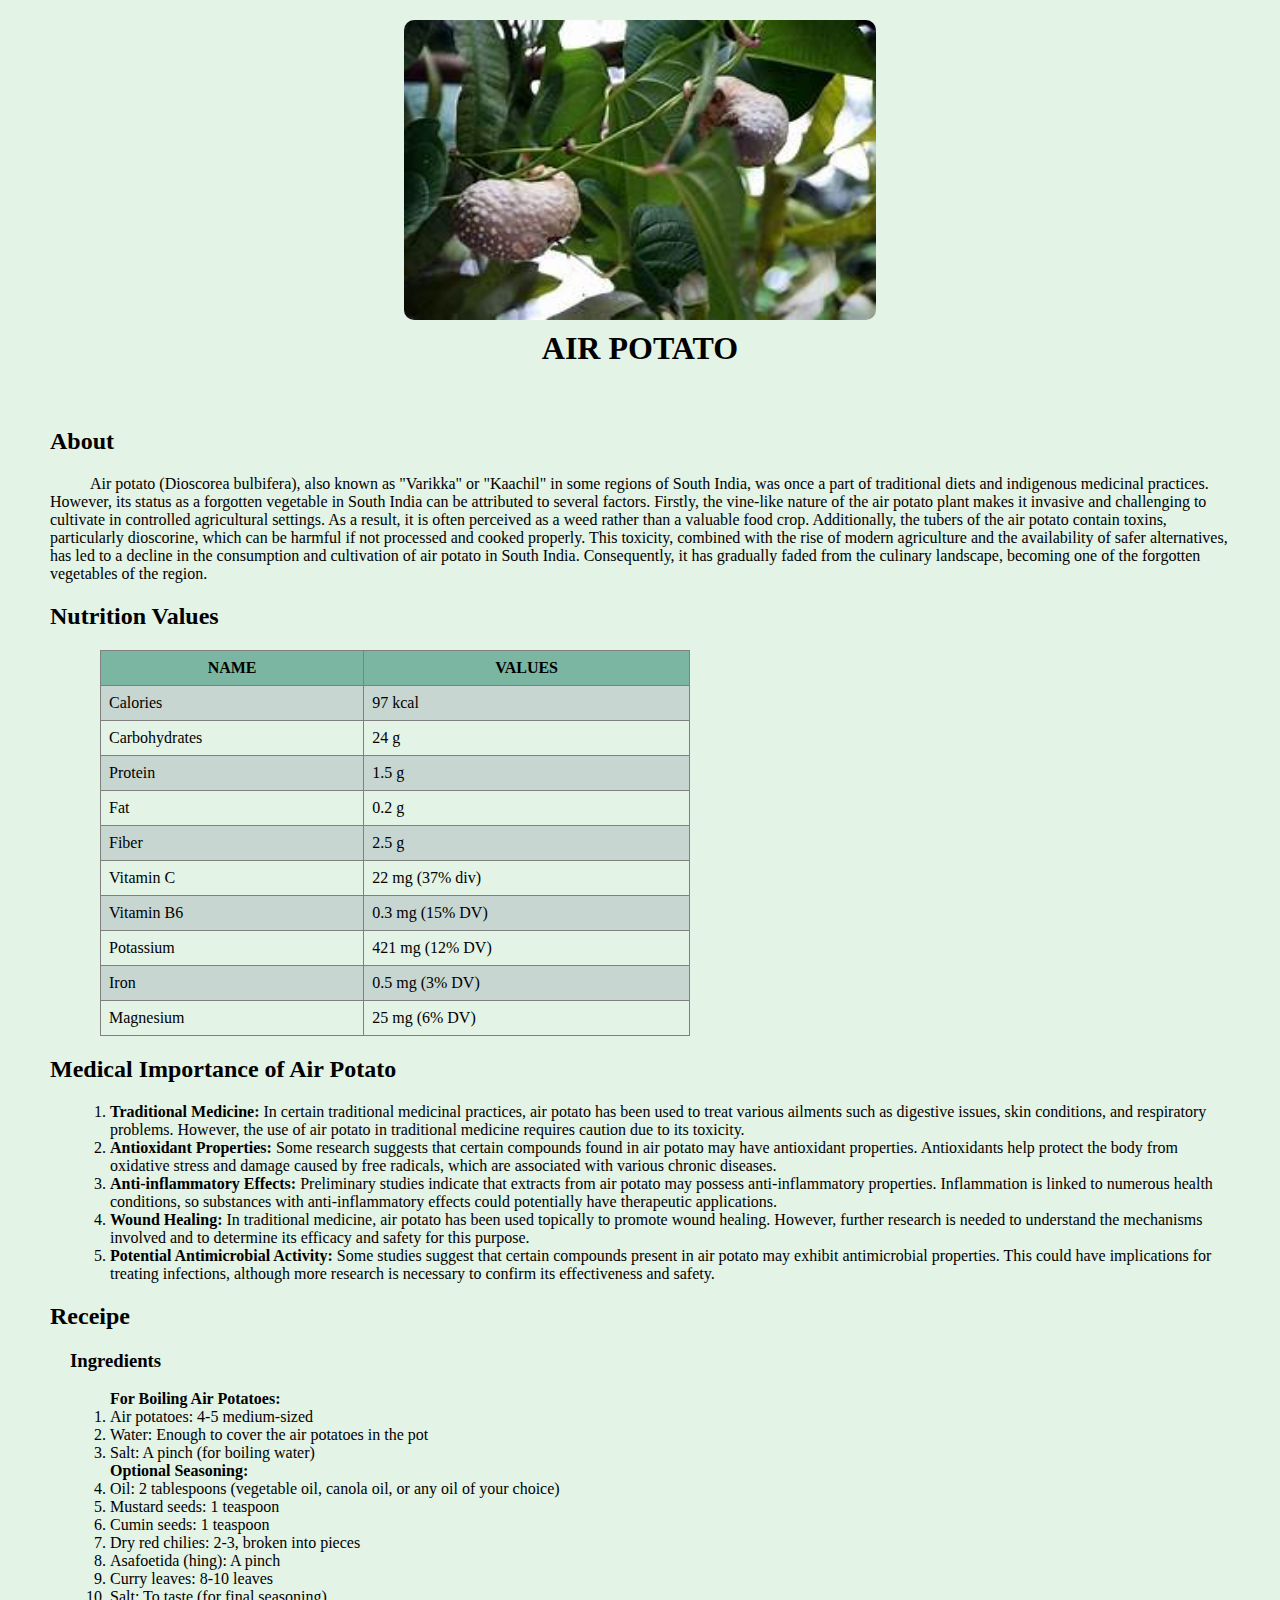
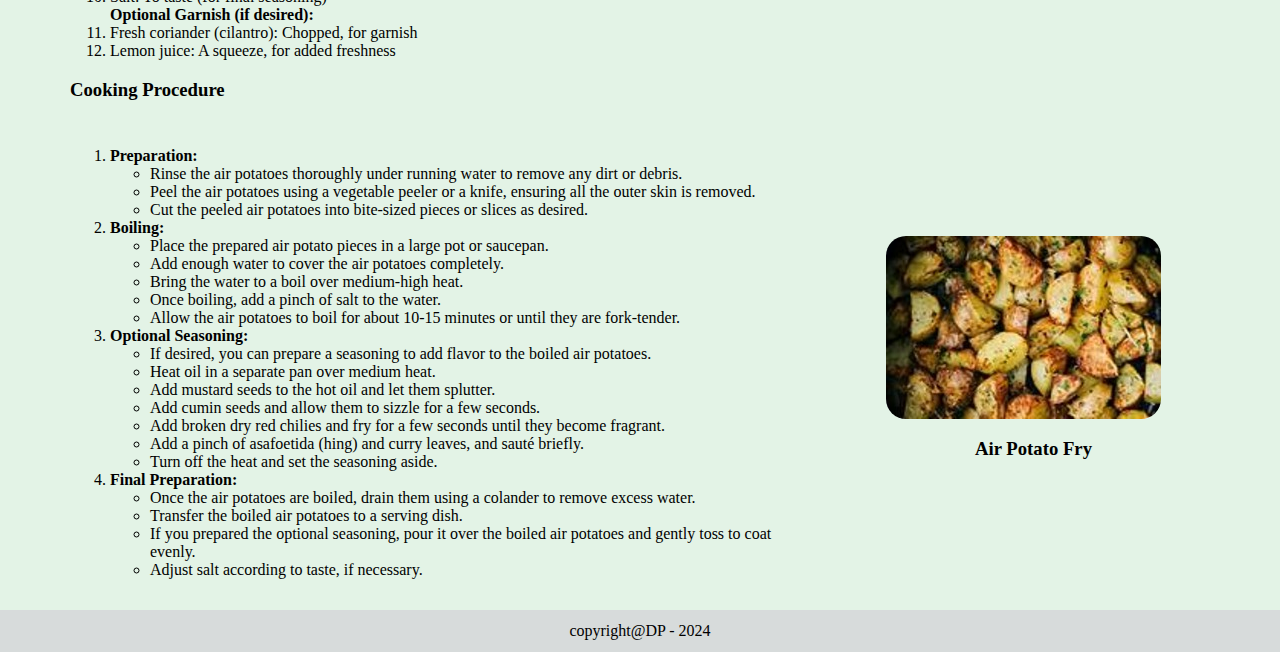
<file: Air potato/airpotato.html>
<head>
    <title>back</title>
    <link rel="stylesheet" href="back.css">
</head>
<body>
    <div>
        <div id="p1">
            <img id="veg_img" src="airpotato.jpg" alt="vegetable_img">
            <h1>AIR POTATO</h1>
        </div>
        <div id="p2">
            <h2>About</h2>
            <p>    Air potato (Dioscorea bulbifera), also known as "Varikka" or "Kaachil" in some regions of South India, was once a part of traditional diets and indigenous medicinal practices. However, its status as a forgotten vegetable in South India can be attributed to several factors. Firstly, the vine-like nature of the air potato plant makes it invasive and challenging to cultivate in controlled agricultural settings. As a result, it is often perceived as a weed rather than a valuable food crop. Additionally, the tubers of the air potato contain toxins, particularly dioscorine, which can be harmful if not processed and cooked properly. This toxicity, combined with the rise of modern agriculture and the availability of safer alternatives, has led to a decline in the consumption and cultivation of air potato in South India. Consequently, it has gradually faded from the culinary landscape, becoming one of the forgotten vegetables of the region.</p>
        </div>
        <!-- <div id="p3">
            <h2>Reasons to Forgotten</h2>
            <ol>
                <li> </li>
                <li> </li>
            </ol>
        </div> -->
        <div id="p4">
            <h2>Nutrition Values</h2>
            <table >
                <tr><th>NAME</th>
                    <th>VALUES</th>
                </tr>
                <tr>
                    <td>Calories</td>
                    <td>97 kcal</td>
                </tr>
                <tr>
                    <td>Carbohydrates</td>
                    <td>24 g</td>
                </tr>
                <tr>
                    <td>Protein</td>
                    <td>1.5 g</td>
                </tr>
                <tr>
                    <td>Fat</td>
                    <td>0.2 g</td>
                </tr>
                <tr>
                    <td>Fiber</td>
                    <td>2.5 g</td>
                </tr>
                <tr>
                    <td>Vitamin C</td>
                    <td>22 mg (37% div)</td>
                </tr>
                <tr>
                    <td>Vitamin B6</td>
                    <td>0.3 mg (15% DV)</td>
                </tr>
                <tr>
                    <td>Potassium</td>
                    <td>421 mg (12% DV)</td>
                </tr>
                <tr>
                    <td>Iron</td>
                    <td>0.5 mg (3% DV)</td>
                </tr>
                <tr>
                    <td>Magnesium</td>
                    <td>25 mg (6% DV)</td>
                </tr>

            </table>
        </div>
        <div id="p3">
            <h2>Medical Importance of Air Potato</h2>
            <ol>
                <li><b>Traditional Medicine:</b> In certain traditional medicinal practices, air potato has been used to treat various ailments such as digestive issues, skin conditions, and respiratory problems. However, the use of air potato in traditional medicine requires caution due to its toxicity.</li>
                <li><b>Antioxidant Properties: </b>Some research suggests that certain compounds found in air potato may have antioxidant properties. Antioxidants help protect the body from oxidative stress and damage caused by free radicals, which are associated with various chronic diseases.</li>
                <li><b>Anti-inflammatory Effects: </b>Preliminary studies indicate that extracts from air potato may possess anti-inflammatory properties. Inflammation is linked to numerous health conditions, so substances with anti-inflammatory effects could potentially have therapeutic applications.</li>
                <li><b>Wound Healing:</b> In traditional medicine, air potato has been used topically to promote wound healing. However, further research is needed to understand the mechanisms involved and to determine its efficacy and safety for this purpose.</li>
                <li><b>Potential Antimicrobial Activity:</b> Some studies suggest that certain compounds present in air potato may exhibit antimicrobial properties. This could have implications for treating infections, although more research is necessary to confirm its effectiveness and safety.</li>

            </ol>
        </div>
        <div id="p5">
            <h2>Receipe</h2>
            <h3>Ingredients</h3>
            <ol>
                <b>For Boiling Air Potatoes:</b>
                <li>Air potatoes: 4-5 medium-sized</li>
                <li>Water: Enough to cover the air potatoes in the pot</li>
                <li>Salt: A pinch (for boiling water)</li>
                <b>Optional Seasoning:</b>
                <li>Oil: 2 tablespoons (vegetable oil, canola oil, or any oil of your choice)</li>
                <li>Mustard seeds: 1 teaspoon</li>
                <li>Cumin seeds: 1 teaspoon</li>
                <li>Dry red chilies: 2-3, broken into pieces</li>
                <li>Asafoetida (hing): A pinch</li>
                <li>Curry leaves: 8-10 leaves</li>
                <li>Salt: To taste (for final seasoning)</li>
                <b>Optional Garnish (if desired):</b>
                <li>Fresh coriander (cilantro): Chopped, for garnish</li>
                <li>Lemon juice: A squeeze, for added freshness</li>
            </ol>
            <div id="cook">
                <h3>Cooking Procedure</h3>
                <div id="co">
                    <div id="instr">
                    
                        <ol>
                            <li><strong>Preparation:</strong>
                                <ul>
                                    <li>Rinse the air potatoes thoroughly under running water to remove any dirt or debris.</li>
                                    <li>Peel the air potatoes using a vegetable peeler or a knife, ensuring all the outer skin is removed.</li>
                                    <li>Cut the peeled air potatoes into bite-sized pieces or slices as desired.</li>
                                </ul>
                            </li>
                            <li><strong>Boiling:</strong>
                                <ul>
                                    <li>Place the prepared air potato pieces in a large pot or saucepan.</li>
                                    <li>Add enough water to cover the air potatoes completely.</li>
                                    <li>Bring the water to a boil over medium-high heat.</li>
                                    <li>Once boiling, add a pinch of salt to the water.</li>
                                    <li>Allow the air potatoes to boil for about 10-15 minutes or until they are fork-tender.</li>
                                </ul>
                            </li>
                            <li><strong>Optional Seasoning:</strong>
                                <ul>
                                    <li>If desired, you can prepare a seasoning to add flavor to the boiled air potatoes.</li>
                                    <li>Heat oil in a separate pan over medium heat.</li>
                                    <li>Add mustard seeds to the hot oil and let them splutter.</li>
                                    <li>Add cumin seeds and allow them to sizzle for a few seconds.</li>
                                    <li>Add broken dry red chilies and fry for a few seconds until they become fragrant.</li>
                                    <li>Add a pinch of asafoetida (hing) and curry leaves, and sauté briefly.</li>
                                    <li>Turn off the heat and set the seasoning aside.</li>
                                </ul>
                            </li>
                            <li><strong>Final Preparation:</strong>
                                <ul>
                                    <li>Once the air potatoes are boiled, drain them using a colander to remove excess water.</li>
                                    <li>Transfer the boiled air potatoes to a serving dish.</li>
                                    <li>If you prepared the optional seasoning, pour it over the boiled air potatoes and gently toss to coat evenly.</li>
                                    <li>Adjust salt according to taste, if necessary.</li>
                                </ul>
                            </li>
                        </ol>
                    </div>
                    <div id="r_img">
                        <img src="air_potato_curry.jpg" alt="receipe_photo">
                        <h3>Air Potato Fry</h3>
                    </div>
                </div>
            </div>
        </div>

    </div>
    <div id="footer">
        copyright@DP - 2024
    </div>
</body>
</file>
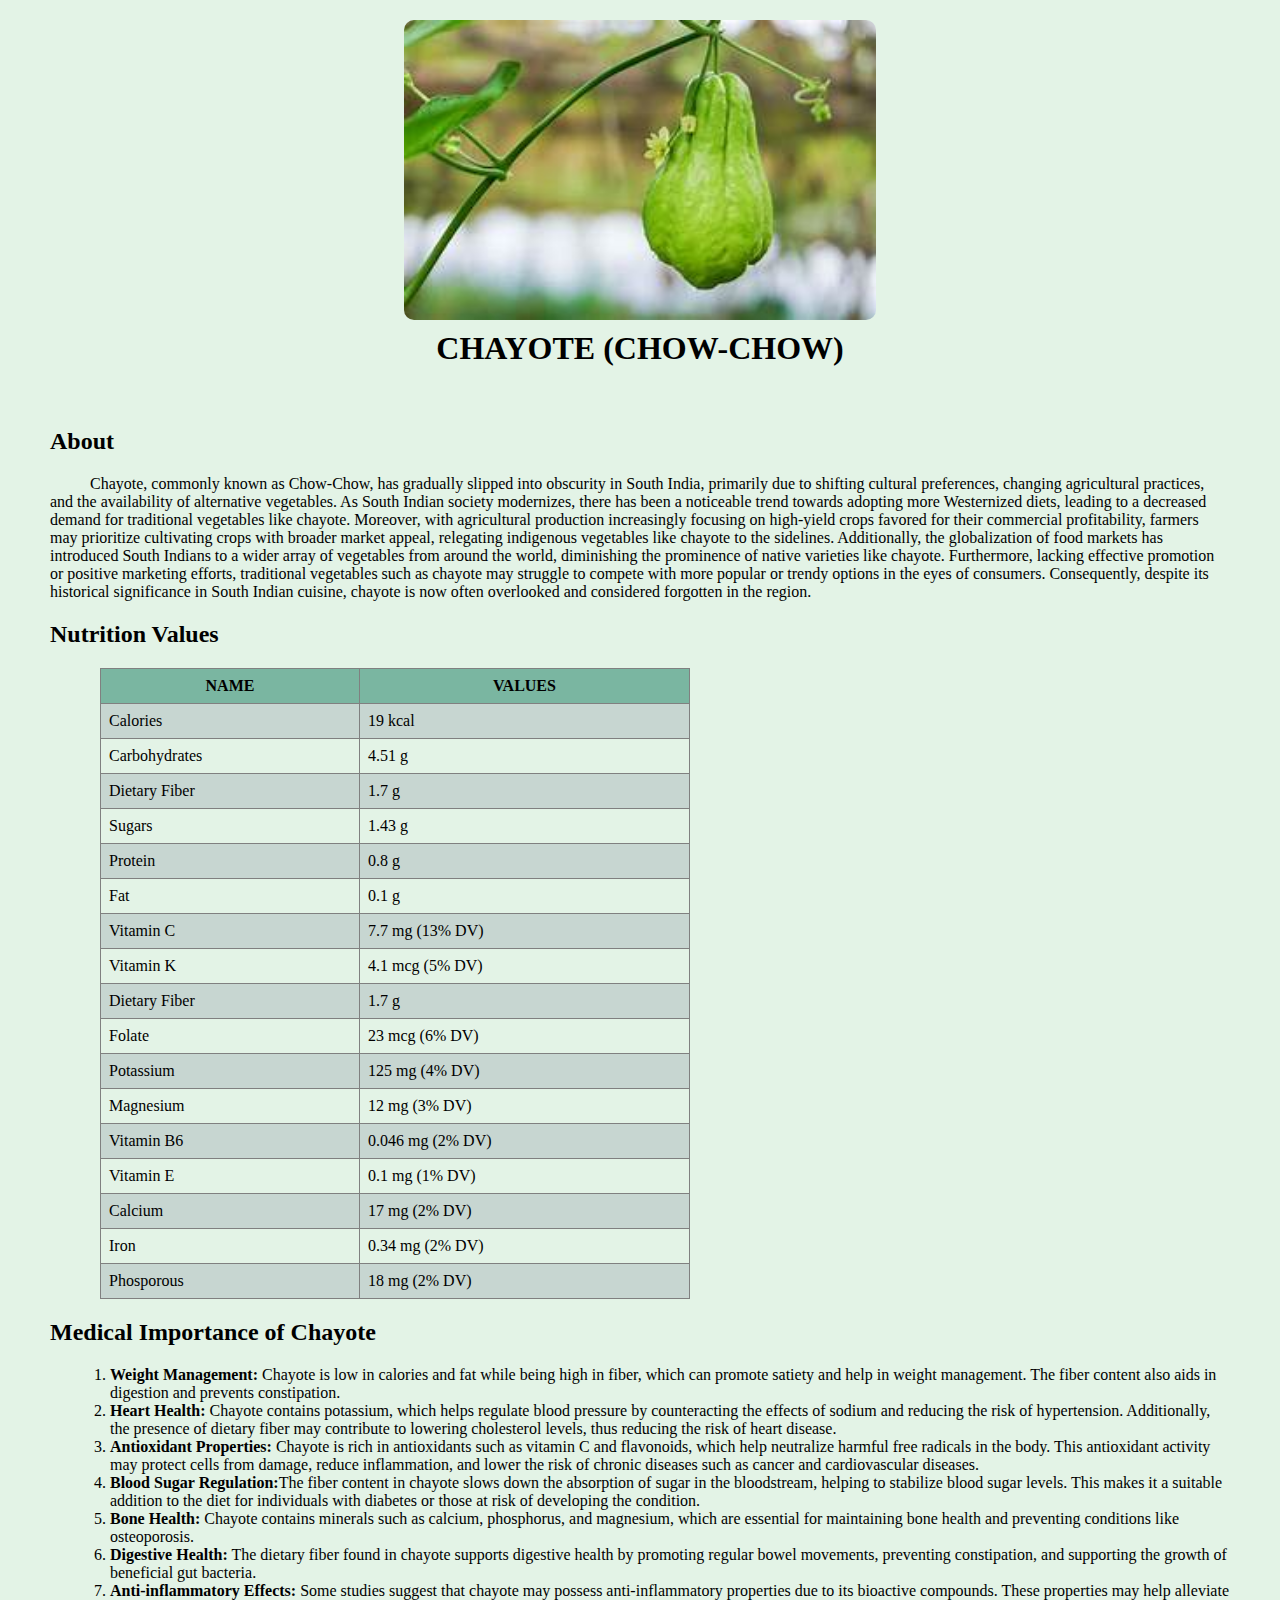
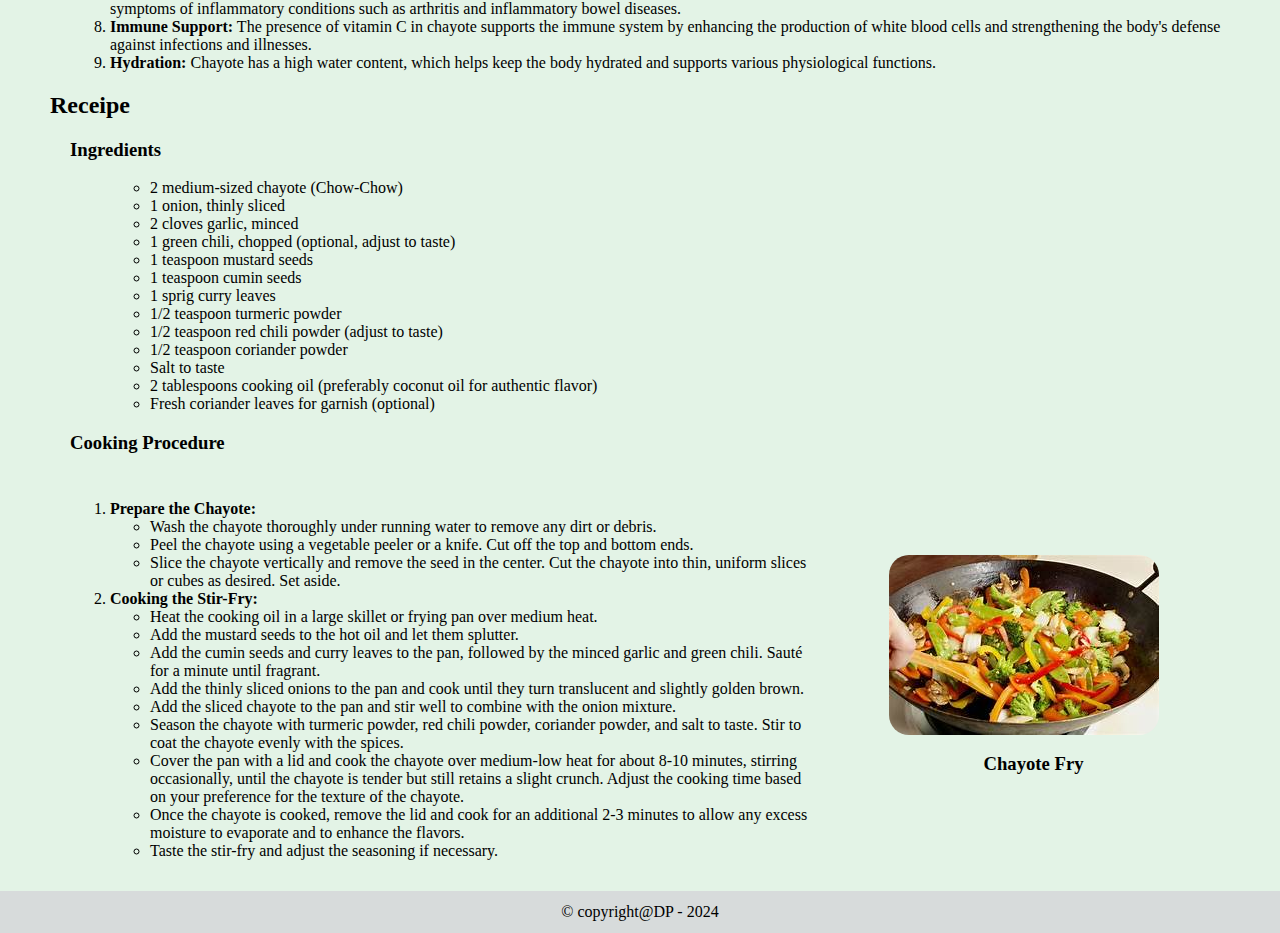
<file: Chayote/chayote.html>
<head>
    <title>back</title>
    <link rel="stylesheet" href="back.css">
</head>
<body>
    <div>
        <div id="p1">
            <img id="veg_img" src="chayota.jpg" alt="CHAYOTE (CHOW-CHOW)">
            <h1>CHAYOTE (CHOW-CHOW)</h1>
        </div>
        <div id="p2">
            <h2>About</h2>
            <p>Chayote, commonly known as Chow-Chow, has gradually slipped into obscurity in South India, primarily due to shifting cultural preferences, changing agricultural practices, and the availability of alternative vegetables. As South Indian society modernizes, there has been a noticeable trend towards adopting more Westernized diets, leading to a decreased demand for traditional vegetables like chayote. Moreover, with agricultural production increasingly focusing on high-yield crops favored for their commercial profitability, farmers may prioritize cultivating crops with broader market appeal, relegating indigenous vegetables like chayote to the sidelines. Additionally, the globalization of food markets has introduced South Indians to a wider array of vegetables from around the world, diminishing the prominence of native varieties like chayote. Furthermore, lacking effective promotion or positive marketing efforts, traditional vegetables such as chayote may struggle to compete with more popular or trendy options in the eyes of consumers. Consequently, despite its historical significance in South Indian cuisine, chayote is now often overlooked and considered forgotten in the region.</p>
        </div>
        
        <div id="p4">
            <h2>Nutrition Values</h2>
            <table >
                <tr>
                    <th>NAME</th>
                    <th>VALUES</th>
                </tr>
                <tr>
                    <td>Calories</td>
                    <td>19 kcal</td>
                </tr>
                <tr>
                    <td>Carbohydrates</td>
                    <td>4.51 g</td>
                </tr>
                <tr>
                    <td>Dietary Fiber</td>
                    <td>1.7 g</td>
                </tr>
                <tr>
                    <td>Sugars</td>
                    <td>1.43 g</td>
                </tr>
                <tr>
                    <td>Protein</td>
                    <td>0.8 g</td>
                </tr>
                <tr>
                    <td>Fat</td>
                    <td>0.1 g</td>
                </tr>
                <tr>
                    <td>Vitamin C</td>
                    <td>7.7 mg (13% DV)</td>
                </tr>
                <tr>
                    <td>Vitamin K </td>
                    <td>4.1 mcg (5% DV)</td>
                </tr>
                <tr>
                    <td>Dietary Fiber</td>
                    <td>1.7 g</td>
                </tr>
                <tr>
                    <td>Folate </td>
                    <td>23 mcg (6% DV)</td>
                </tr>
                <tr>
                    <td>Potassium </td>
                    <td>125 mg (4% DV)</td>
                </tr>
                <tr>
                    <td>Magnesium</td>
                    <td>12 mg (3% DV)</td>
                </tr>
                <tr>
                    <td>Vitamin B6</td>
                    <td>0.046 mg (2% DV)</td>
                </tr>
                <tr>
                    <td>Vitamin E </td>
                    <td>0.1 mg (1% DV)</td>
                </tr>
                <tr>
                    <td>Calcium</td>
                    <td>17 mg (2% DV)</td>
                </tr>
                <tr>
                    <td>Iron</td>
                    <td>0.34 mg (2% DV)</td>
                </tr>
                <tr>
                    <td>Phosporous</td>
                    <td>18 mg (2% DV)</td>
                </tr>
                
            </table>
        </div>
        <div id="p3">
            <h2>Medical Importance of Chayote</h2>
            <ol>
                <li><b>Weight Management:</b> Chayote is low in calories and fat while being high in fiber, which can promote satiety and help in weight management. The fiber content also aids in digestion and prevents constipation.</li>
                <li><b>Heart Health:</b> Chayote contains potassium, which helps regulate blood pressure by counteracting the effects of sodium and reducing the risk of hypertension. Additionally, the presence of dietary fiber may contribute to lowering cholesterol levels, thus reducing the risk of heart disease.</li>
                <li><b>Antioxidant Properties:</b> Chayote is rich in antioxidants such as vitamin C and flavonoids, which help neutralize harmful free radicals in the body. This antioxidant activity may protect cells from damage, reduce inflammation, and lower the risk of chronic diseases such as cancer and cardiovascular diseases.</li>
                <li><b>Blood Sugar Regulation:</b>The fiber content in chayote slows down the absorption of sugar in the bloodstream, helping to stabilize blood sugar levels. This makes it a suitable addition to the diet for individuals with diabetes or those at risk of developing the condition.</li>
                <li><b>Bone Health:</b> Chayote contains minerals such as calcium, phosphorus, and magnesium, which are essential for maintaining bone health and preventing conditions like osteoporosis.</li>
                <li><b>Digestive Health:</b> The dietary fiber found in chayote supports digestive health by promoting regular bowel movements, preventing constipation, and supporting the growth of beneficial gut bacteria.</li>
                <li><b>Anti-inflammatory Effects:</b> Some studies suggest that chayote may possess anti-inflammatory properties due to its bioactive compounds. These properties may help alleviate symptoms of inflammatory conditions such as arthritis and inflammatory bowel diseases.</li>
                <li><b>Immune Support:</b> The presence of vitamin C in chayote supports the immune system by enhancing the production of white blood cells and strengthening the body's defense against infections and illnesses.</li>
                <li><b>Hydration:</b> Chayote has a high water content, which helps keep the body hydrated and supports various physiological functions.</li>

            </ol>
        </div>
        <div id="p5">
            <h2>Receipe</h2>
            <h3>Ingredients</h3>
            <ol>
                <ul>
                <li>2 medium-sized chayote (Chow-Chow)</li>
                <li>1 onion, thinly sliced</li>
                <li>2 cloves garlic, minced</li>
                <li>1 green chili, chopped (optional, adjust to taste)</li>
                <li>1 teaspoon mustard seeds</li>
                <li>1 teaspoon cumin seeds</li>
                <li>1 sprig curry leaves</li>
                <li>1/2 teaspoon turmeric powder</li>
                <li>1/2 teaspoon red chili powder (adjust to taste)</li>
                <li>1/2 teaspoon coriander powder</li>
                <li>Salt to taste</li>
                <li>2 tablespoons cooking oil (preferably coconut oil for authentic flavor)</li>
                <li>Fresh coriander leaves for garnish (optional)</li>
                </ul>
            </ol>
            <div id="cook">
                <h3>Cooking Procedure</h3>
                <div id="co">
                    <div id="instr">
                    
                        <ol>
                            <li>
                            <b>Prepare the Chayote:</b>
                            <ul>
                            <li>Wash the chayote thoroughly under running water to remove any dirt or debris.</li>
                            <li>Peel the chayote using a vegetable peeler or a knife. Cut off the top and bottom ends.</li>
                            <li>Slice the chayote vertically and remove the seed in the center.
                            Cut the chayote into thin, uniform slices or cubes as desired. Set aside.</li>
                            </ul>
                            </li>
                            <li>
                            <b>Cooking the Stir-Fry:</b>
                            <ul>
                            <li>Heat the cooking oil in a large skillet or frying pan over medium heat. </li>
                            <li>Add the mustard seeds to the hot oil and let them splutter.
                            <li>Add the cumin seeds and curry leaves to the pan, followed by the minced garlic and green chili. Sauté for a minute until fragrant. </li>
                            <li>Add the thinly sliced onions to the pan and cook until they turn translucent and slightly golden brown. </li>
                            <li>Add the sliced chayote to the pan and stir well to combine with the onion mixture. </li>
                            <li>Season the chayote with turmeric powder, red chili powder, coriander powder, and salt to taste. Stir to coat the chayote evenly with the spices. </li>
                            <li>Cover the pan with a lid and cook the chayote over medium-low heat for about 8-10 minutes, stirring occasionally, until the chayote is tender but still retains a slight crunch. Adjust the cooking time based on your preference for the texture of the chayote. </li>
                            <li>Once the chayote is cooked, remove the lid and cook for an additional 2-3 minutes to allow any excess moisture to evaporate and to enhance the flavors. </li>
                            <li>Taste the stir-fry and adjust the seasoning if necessary.</li>
                            </ul>
                            </li>
                            </ol>
                            
                            
                    </div>
                    <div id="r_img">
                        <img src="stir_fry.jpg" alt="receipe_photo">
                        <h3>Chayote Fry</h3>
                    </div>
                </div>
            </div>
        </div>

    </div>
    <div id="footer">
        © copyright@DP - 2024
    </div>
</body>
</file>
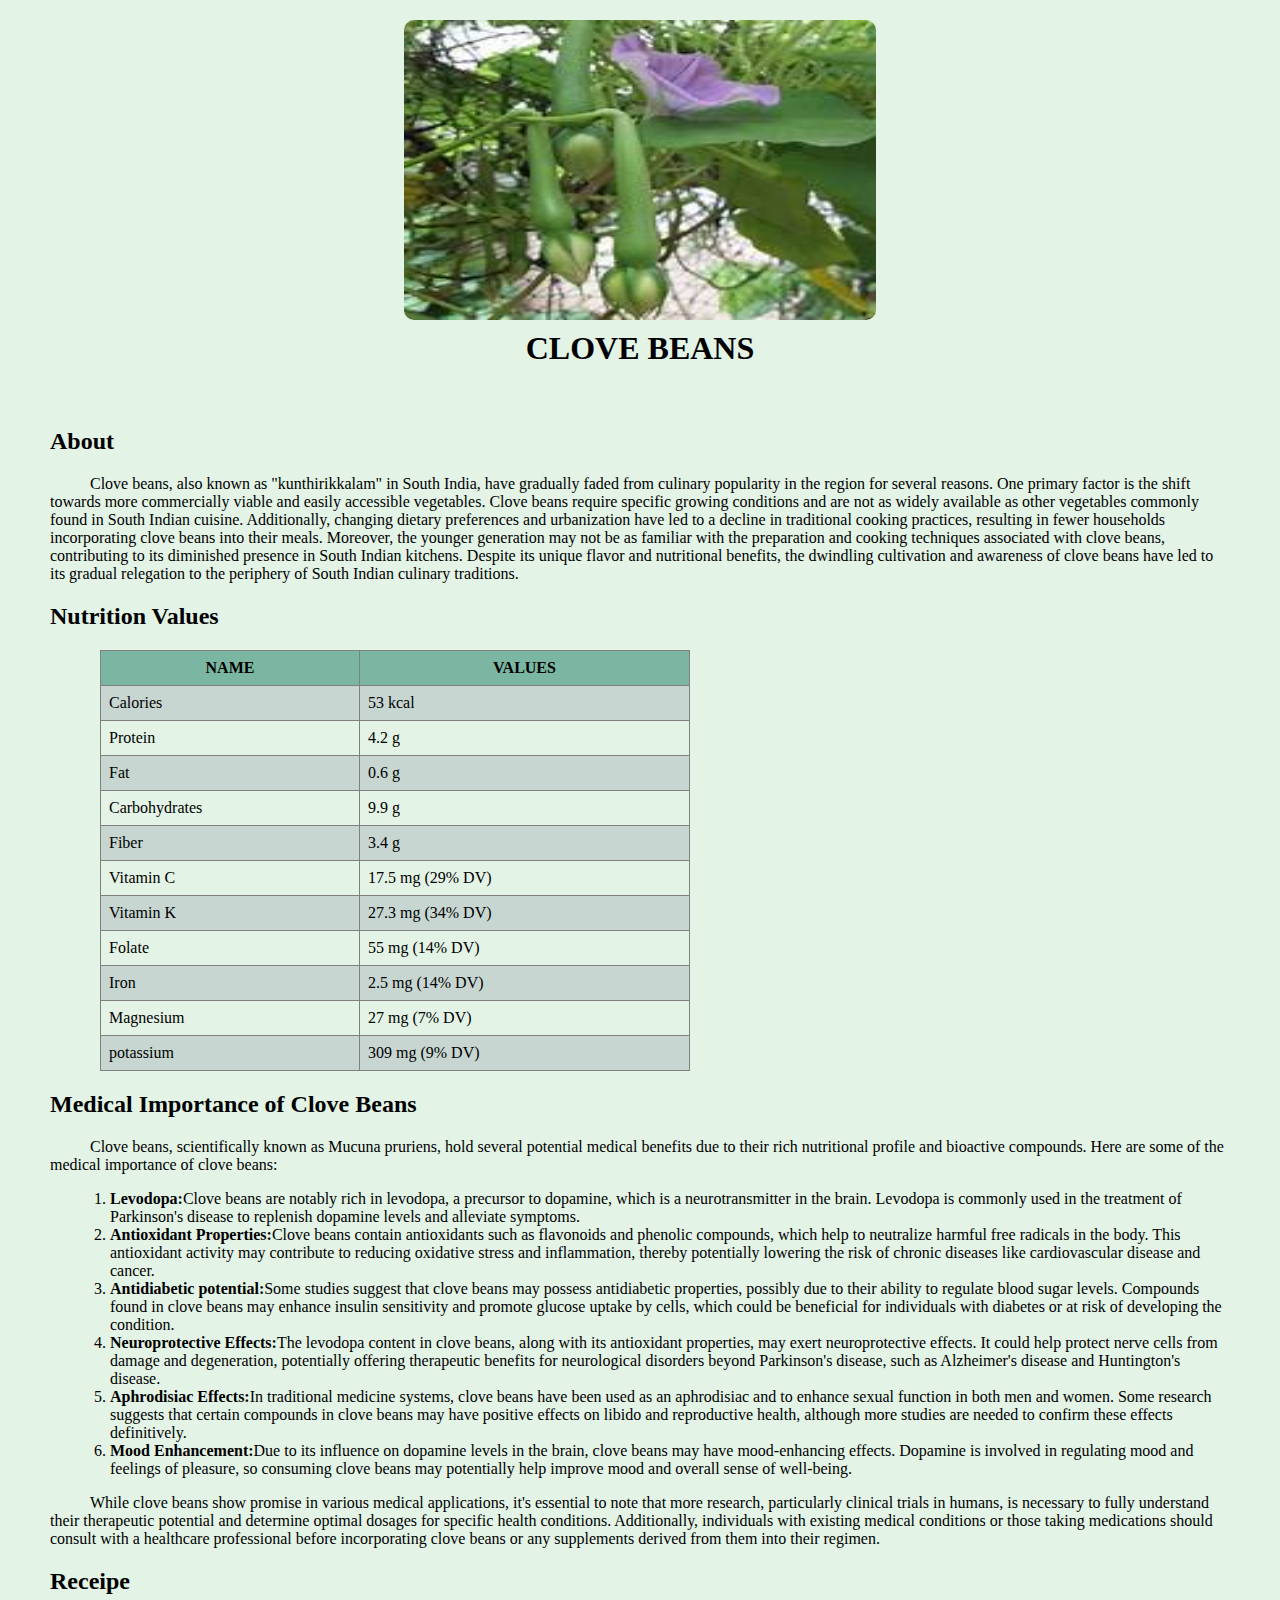
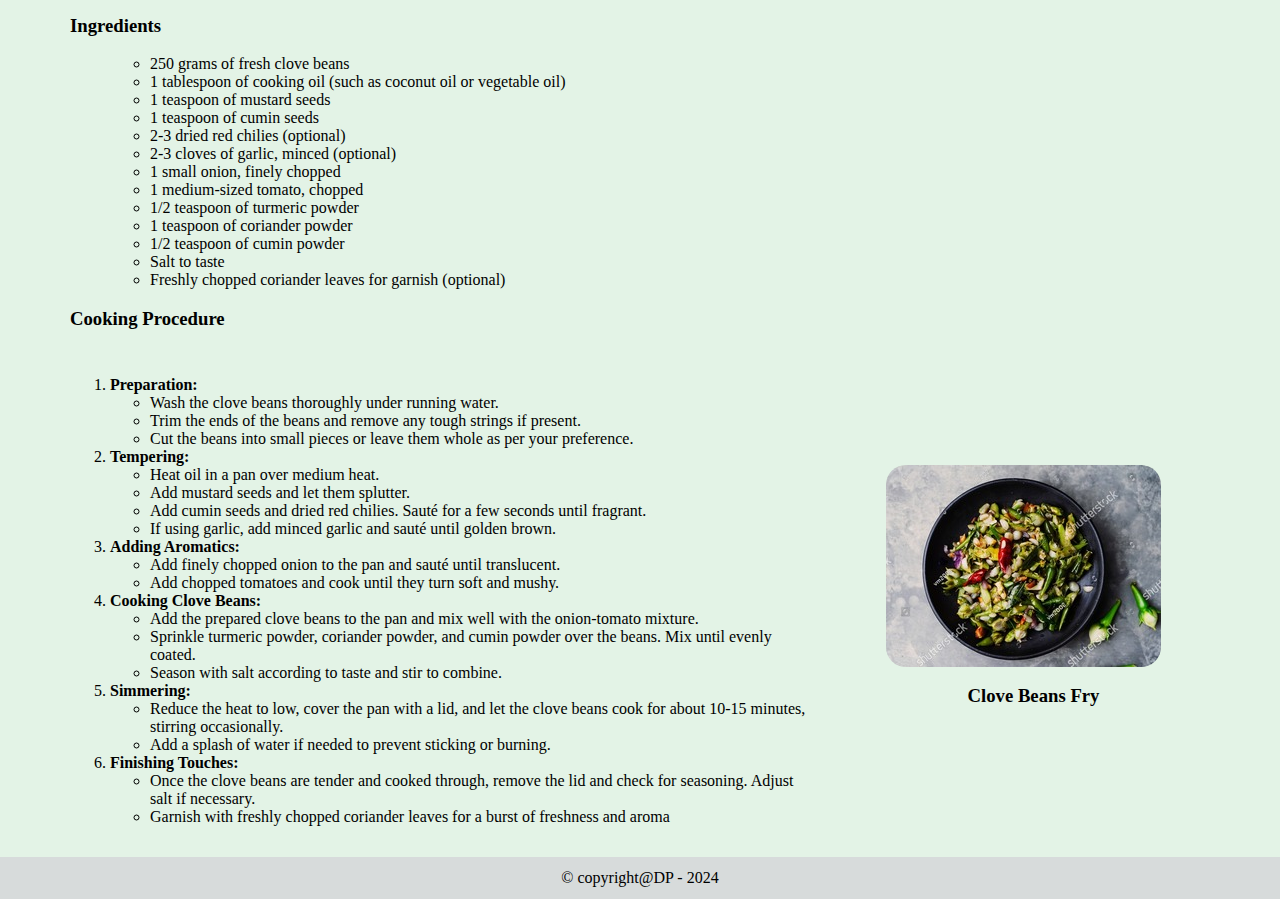
<file: Clove Beans/clove beans.html>
<head>
    <title>back</title>
    <link rel="stylesheet" href="back.css">
</head>
<body>
    <div>
        <div id="p1">
            <img id="veg_img" src="clove_beans.jpg" alt="Clove Beans">
            <h1>CLOVE BEANS</h1>
        </div>
        <div id="p2">
            <h2>About</h2>
            <p>Clove beans, also known as "kunthirikkalam" in South India, have gradually faded from culinary popularity in the region for several reasons. One primary factor is the shift towards more commercially viable and easily accessible vegetables. Clove beans require specific growing conditions and are not as widely available as other vegetables commonly found in South Indian cuisine. Additionally, changing dietary preferences and urbanization have led to a decline in traditional cooking practices, resulting in fewer households incorporating clove beans into their meals. Moreover, the younger generation may not be as familiar with the preparation and cooking techniques associated with clove beans, contributing to its diminished presence in South Indian kitchens. Despite its unique flavor and nutritional benefits, the dwindling cultivation and awareness of clove beans have led to its gradual relegation to the periphery of South Indian culinary traditions.</p>
        </div>
        
        <div id="p4">
            <h2>Nutrition Values</h2>
            <table >
                <tr>
                    <th>NAME</th>
                    <th>VALUES</th>
                </tr>
                <tr>
                    <td>Calories</td>
                    <td>53 kcal</td>
                </tr>
                <tr>
                    <td>Protein</td>
                    <td>4.2 g</td>
                </tr>
                <tr>
                    <td>Fat</td>
                    <td>0.6 g</td>
                </tr>
                <tr>
                    <td>Carbohydrates</td>
                    <td>9.9 g</td>
                </tr>
                <tr>
                    <td>Fiber</td>
                    <td>3.4 g</td>
                </tr>
                <tr>
                    <td>Vitamin C</td>
                    <td>17.5 mg (29% DV)</td>
                </tr>
                <tr>
                    <td>Vitamin K </td>
                    <td>27.3 mg (34% DV)</td>
                </tr>
                <tr>
                    <td>Folate</td>
                    <td>55 mg (14% DV)</td>
                </tr>
                <tr>
                    <td>Iron</td>
                    <td>2.5 mg (14% DV)</td>
                </tr>
                <tr>
                    <td>Magnesium</td>
                    <td>27 mg (7% DV)</td>
                </tr>
                <tr>
                    <td>potassium</td>
                    <td>309 mg (9% DV)</td>
                </tr>
            </table>
        </div>
        <div id="p3">
            <h2>Medical Importance of Clove Beans</h2>
            <p>Clove beans, scientifically known as Mucuna pruriens, hold several potential medical benefits due to their rich nutritional profile and bioactive compounds. Here are some of the medical importance of clove beans:</p>
            <ol>
                <li><b>Levodopa:</b>Clove beans are notably rich in levodopa, a precursor to dopamine, which is a neurotransmitter in the brain. Levodopa is commonly used in the treatment of Parkinson's disease to replenish dopamine levels and alleviate symptoms.</li>
                <li><b>Antioxidant Properties:</b>Clove beans contain antioxidants such as flavonoids and phenolic compounds, which help to neutralize harmful free radicals in the body. This antioxidant activity may contribute to reducing oxidative stress and inflammation, thereby potentially lowering the risk of chronic diseases like cardiovascular disease and cancer.</li>
                <li><b>Antidiabetic potential:</b>Some studies suggest that clove beans may possess antidiabetic properties, possibly due to their ability to regulate blood sugar levels. Compounds found in clove beans may enhance insulin sensitivity and promote glucose uptake by cells, which could be beneficial for individuals with diabetes or at risk of developing the condition.</li>
                <li><b>Neuroprotective Effects:</b>The levodopa content in clove beans, along with its antioxidant properties, may exert neuroprotective effects. It could help protect nerve cells from damage and degeneration, potentially offering therapeutic benefits for neurological disorders beyond Parkinson's disease, such as Alzheimer's disease and Huntington's disease.</li>
                <li><b>Aphrodisiac Effects:</b>In traditional medicine systems, clove beans have been used as an aphrodisiac and to enhance sexual function in both men and women. Some research suggests that certain compounds in clove beans may have positive effects on libido and reproductive health, although more studies are needed to confirm these effects definitively.</li>
                <li><b>Mood Enhancement:</b>Due to its influence on dopamine levels in the brain, clove beans may have mood-enhancing effects. Dopamine is involved in regulating mood and feelings of pleasure, so consuming clove beans may potentially help improve mood and overall sense of well-being.</li>
            </ol>
            <p>While clove beans show promise in various medical applications, it's essential to note that more research, particularly clinical trials in humans, is necessary to fully understand their therapeutic potential and determine optimal dosages for specific health conditions. Additionally, individuals with existing medical conditions or those taking medications should consult with a healthcare professional before incorporating clove beans or any supplements derived from them into their regimen.</p>
        </div>
        <div id="p5">
            <h2>Receipe</h2>
            <h3>Ingredients</h3>
            <ol>
              <ul>	
                <li>250 grams of fresh clove beans</li>
                <li>1 tablespoon of cooking oil (such as coconut oil or vegetable oil)</li>
                <li>1 teaspoon of mustard seeds</li>
                <li>1 teaspoon of cumin seeds</li>
                <li>2-3 dried red chilies (optional)</li>
                <li>2-3 cloves of garlic, minced (optional)</li>
                <li>1 small onion, finely chopped</li>
                <li>1 medium-sized tomato, chopped</li>
                <li>1/2 teaspoon of turmeric powder</li>
                <li>1 teaspoon of coriander powder</li>
                <li>1/2 teaspoon of cumin powder</li>
                <li>Salt to taste</li>
                <li>Freshly chopped coriander leaves for garnish (optional)</li>
              </ul>
            </ol>
            <div id="cook">
                <h3>Cooking Procedure</h3>
                <div id="co">
                    <div id="instr">
                    
                        <ol>
                            <li>
                             <b>Preparation: </b>                            
                                <ul>
                                    <li>Wash the clove beans thoroughly under running water.</li>
                                    <li>Trim the ends of the beans and remove any tough strings if present.</li>
                                    <li>Cut the beans into small pieces or leave them whole as per your preference.</li>
                                </ul>                        
                            </li>
                            <li>
                             <b>Tempering: </b>
                                <ul>
                                    <li>Heat oil in a pan over medium heat.</li>
                                    <li>Add mustard seeds and let them splutter.</li>
                                    <li>Add cumin seeds and dried red chilies. Sauté for a few seconds until fragrant.</li>
                                    <li>If using garlic, add minced garlic and sauté until golden brown.</li>
                                </ul>
                            </li>
                            <li>
                             <b>Adding Aromatics: </b>
                                <ul>
                                    <li>Add finely chopped onion to the pan and sauté until translucent.</li>
                                    <li>Add chopped tomatoes and cook until they turn soft and mushy.</li>
                                </ul>
                            </li>
                            <li>
                             <b>Cooking Clove Beans: </b>
                                <ul>
                                    <li>Add the prepared clove beans to the pan and mix well with the onion-tomato mixture.</li>
                                    <li>Sprinkle turmeric powder, coriander powder, and cumin powder over the beans. Mix until evenly coated.</li>
                                    <li>Season with salt according to taste and stir to combine.</li>
                                </ul>
                            </li>
                            <li>
                             <b>Simmering: </b>
                                <ul>
                                    <li>Reduce the heat to low, cover the pan with a lid, and let the clove beans cook for about 10-15 minutes, stirring occasionally.</li>
                                    <li>Add a splash of water if needed to prevent sticking or burning.</li>
                                </ul>
                            </li>
                            <li>
                             <b>Finishing Touches: </b>
                                <ul>
                                    <li>Once the clove beans are tender and cooked through, remove the lid and check for seasoning. Adjust salt if necessary.</li>
                                    <li>Garnish with freshly chopped coriander leaves for a burst of freshness and aroma</li>
                                </ul>
                            </li>
                        </ol>

                    </div>
                    <div id="r_img">
                        <img src="clove_beans_fry.jpg" alt="receipe_photo">
                        <h3>Clove Beans Fry</h3>
                    </div>
                </div>
            </div>
        </div>

    </div>
    <div id="footer">
        © copyright@DP - 2024
    </div>
</body>
</file>
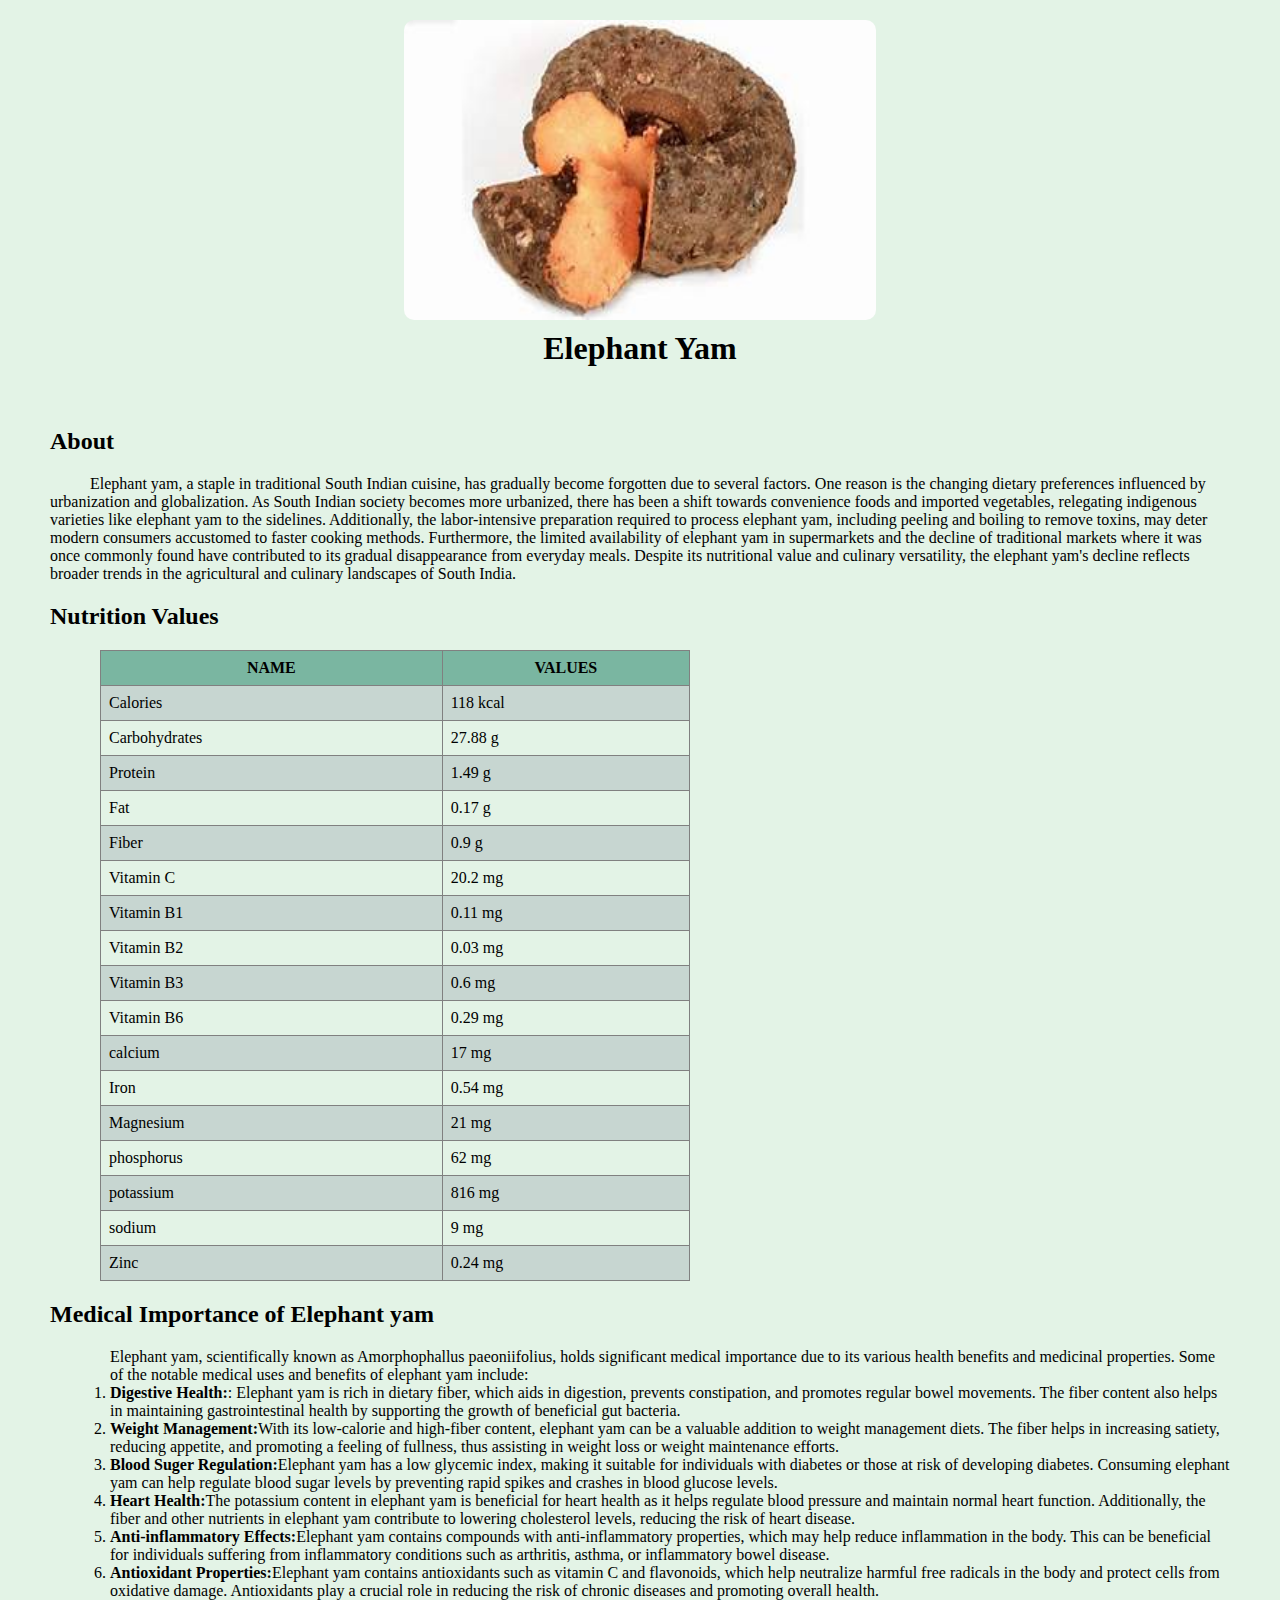
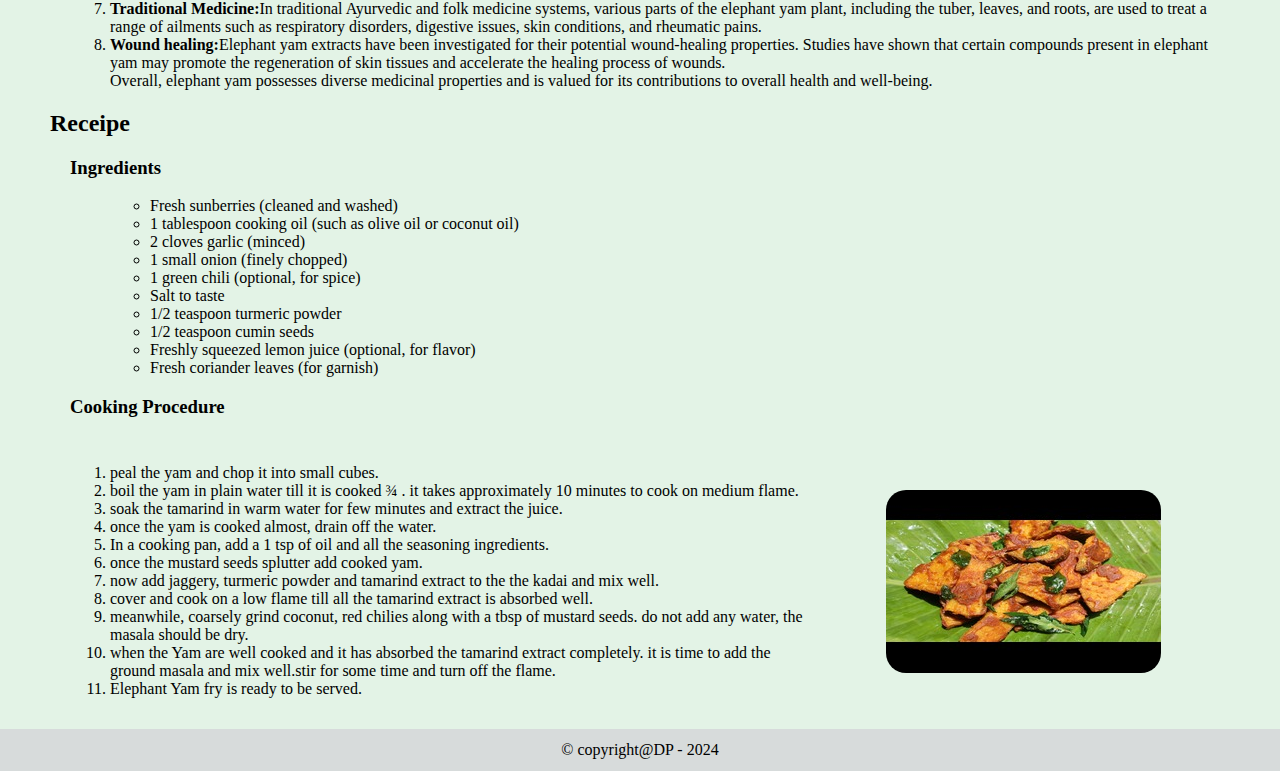
<file: Elephant Yam/Elephant yam.html>
<head>
    <title>back</title>
    <link rel="stylesheet" href="back.css">
</head>
<body>
    <div>
        <div id="p1">
            <img id="veg_img" src="elephant_yam.jpg" alt="Elephant yam">
            <h1>Elephant Yam</h1>
        </div>
        <div id="p2">
            <h2>About</h2>
            <p>Elephant yam, a staple in traditional South Indian cuisine, has gradually become forgotten due to several factors. One reason is the changing dietary preferences influenced by urbanization and globalization. As South Indian society becomes more urbanized, there has been a shift towards convenience foods and imported vegetables, relegating indigenous varieties like elephant yam to the sidelines. Additionally, the labor-intensive preparation required to process elephant yam, including peeling and boiling to remove toxins, may deter modern consumers accustomed to faster cooking methods. Furthermore, the limited availability of elephant yam in supermarkets and the decline of traditional markets where it was once commonly found have contributed to its gradual disappearance from everyday meals. Despite its nutritional value and culinary versatility, the elephant yam's decline reflects broader trends in the agricultural and culinary landscapes of South India.</p>
        </div>
        
        <div id="p4">
            <h2>Nutrition Values</h2>
            <table >
                <tr>
                    <th>NAME</th>
                    <th>VALUES</th>
                </tr>
                <tr>
                    <td>Calories</td>
                    <td>118 kcal</td>
                </tr>
                <tr>
                    <td>Carbohydrates</td>
                    <td>27.88 g</td>
                </tr>
                <tr>
                    <td>Protein</td>
                    <td>1.49 g</td>
                </tr>
                <tr>
                    <td>Fat</td>
                    <td>0.17 g</td>
                </tr>
                <tr>
                    <td>Fiber</td>
                    <td>0.9 g</td>
                </tr>
                <tr>
                    <td>Vitamin C</td>
                    <td>20.2 mg</td>
                </tr>
                <tr>
                    <td>Vitamin B1</td>
                    <td>0.11 mg</td>
                </tr>
                <tr>
                    <td>Vitamin B2</td>
                    <td>0.03 mg</td>
                </tr>
                <tr>
                    <td>Vitamin B3</td>
                    <td>0.6 mg</td>
                </tr>
                <tr>
                    <td>Vitamin B6</td>
                    <td>0.29 mg</td>
                </tr>
                <tr>
                    <td>calcium</td>
                    <td>17 mg</td>
                </tr>
                <tr>
                    <td>Iron</td>
                    <td>0.54 mg</td>
                </tr>
                <tr>
                    <td>Magnesium</td>
                    <td>21 mg</td>
                </tr>
                <tr>
                    <td>phosphorus</td>
                    <td>62 mg</td>
                </tr>
                <tr>
                    <td>potassium</td>
                    <td>816 mg</td>
                </tr>
                <tr>
                    <td>sodium</td>
                    <td>9 mg</td>
                </tr>
                <tr>
                    <td>Zinc</td>
                    <td>0.24 mg</td>
                </tr>
            </table>
        </div>
        <div id="p3">
            <h2>Medical Importance of Elephant yam</h2>
            <ol>
                Elephant yam, scientifically known as Amorphophallus paeoniifolius, holds significant medical importance due to its various health benefits and medicinal properties. Some of the notable medical uses and benefits of elephant yam include:
                <li><b>Digestive Health:</b>: Elephant yam is rich in dietary fiber, which aids in digestion, prevents constipation, and promotes regular bowel movements. The fiber content also helps in maintaining gastrointestinal health by supporting the growth of beneficial gut bacteria.</li>
                <li><b>Weight Management:</b>With its low-calorie and high-fiber content, elephant yam can be a valuable addition to weight management diets. The fiber helps in increasing satiety, reducing appetite, and promoting a feeling of fullness, thus assisting in weight loss or weight maintenance efforts.</li>
                <li><b>Blood Suger Regulation:</b>Elephant yam has a low glycemic index, making it suitable for individuals with diabetes or those at risk of developing diabetes. Consuming elephant yam can help regulate blood sugar levels by preventing rapid spikes and crashes in blood glucose levels.</li>
                <li><b>Heart Health:</b>The potassium content in elephant yam is beneficial for heart health as it helps regulate blood pressure and maintain normal heart function. Additionally, the fiber and other nutrients in elephant yam contribute to lowering cholesterol levels, reducing the risk of heart disease.</li>
                <li><b>Anti-inflammatory Effects:</b>Elephant yam contains compounds with anti-inflammatory properties, which may help reduce inflammation in the body. This can be beneficial for individuals suffering from inflammatory conditions such as arthritis, asthma, or inflammatory bowel disease.</li>
                <li><b>Antioxidant Properties:</b>Elephant yam contains antioxidants such as vitamin C and flavonoids, which help neutralize harmful free radicals in the body and protect cells from oxidative damage. Antioxidants play a crucial role in reducing the risk of chronic diseases and promoting overall health.</li>
                <li><b>Traditional Medicine:</b>In traditional Ayurvedic and folk medicine systems, various parts of the elephant yam plant, including the tuber, leaves, and roots, are used to treat a range of ailments such as respiratory disorders, digestive issues, skin conditions, and rheumatic pains.</li>
                <li><b>Wound healing:</b>Elephant yam extracts have been investigated for their potential wound-healing properties. Studies have shown that certain compounds present in elephant yam may promote the regeneration of skin tissues and accelerate the healing process of wounds.</li>
                Overall, elephant yam possesses diverse medicinal properties and is valued for its contributions to overall health and well-being.
            </ol>
        </div>
        <div id="p5">
            <h2>Receipe</h2>
            <h3>Ingredients</h3>
            <ol>
              <ul>
                  <li>Fresh sunberries (cleaned and washed)</li>
                  <li>1 tablespoon cooking oil (such as olive oil or coconut oil)</li>
                  <li>2 cloves garlic (minced)</li>
                  <li>1 small onion (finely chopped)</li>
                  <li>1 green chili (optional, for spice)</li>
                  <li>Salt to taste</li>
                  <li>1/2 teaspoon turmeric powder</li>
                  <li>1/2 teaspoon cumin seeds</li>
                  <li>Freshly squeezed lemon juice (optional, for flavor)</li>
                  <li>Fresh coriander leaves (for garnish)</li>
              </ul>
            </ol>
            <div id="cook">
                <h3>Cooking Procedure</h3>
                <div id="co">
                    <div id="instr">
                    
                        <ol>
                            <li>
                                peal the yam and chop it into small cubes.
                            </li>
                            <li>
                                boil the yam in plain water till it is cooked ¾ .
                                it takes approximately 10 minutes to cook on medium flame.
                            </li>
                            <li>
                                soak the tamarind in warm water for few minutes and extract the juice.
                            </li>
                            <li>
                                once the yam is cooked almost, drain off the water.
                            </li>
                            <li>
                                In a cooking pan, add a 1 tsp of oil and all the seasoning ingredients.
                            </li>
                            <li>
                                once the mustard seeds splutter add cooked yam.
                            </li>
                            <li>
                                now add jaggery, turmeric powder and tamarind extract to the the kadai and mix well.
                            </li>
                            <li>
                                cover and cook on a low flame till all the tamarind extract is absorbed well.
                            </li>
                            <li>
                                meanwhile, coarsely grind coconut, red chilies along with a tbsp of mustard seeds.
                                do not add any water, the masala should be dry.
                            </li>
                            <li>
                                when the Yam are well cooked and it has absorbed the tamarind extract completely.
                                it is time to add the ground masala and mix well.stir for some time and turn off the flame.
                            </li>
                            <li>
                                Elephant Yam fry is ready to be served.
                            </li>
                            </ol>
                    </div>
                    <div id="r_img">
                        <img src="Elephant yam fry.jpg" alt="receipe_photo">
                    </div>
                </div>
            </div>
        </div>

    </div>
    <div id="footer">
        © copyright@DP - 2024
    </div>
</body>
</file>
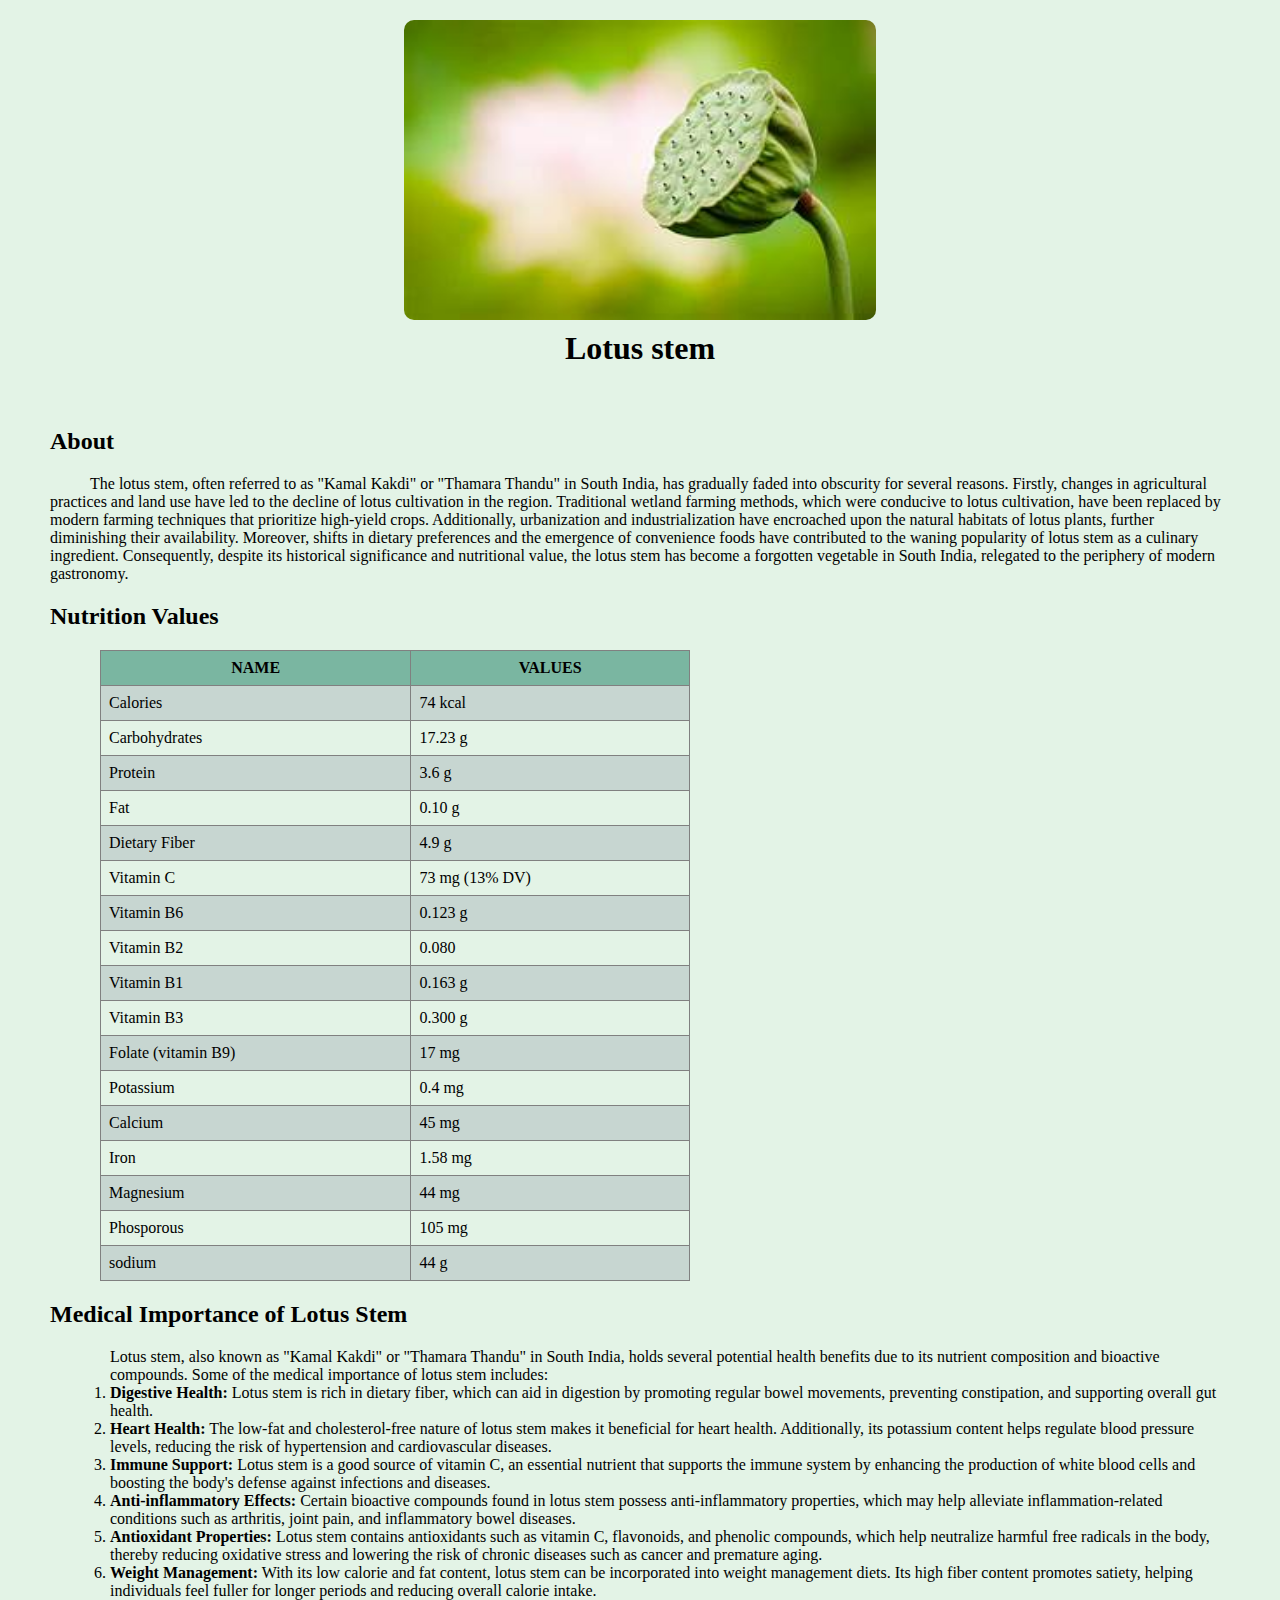
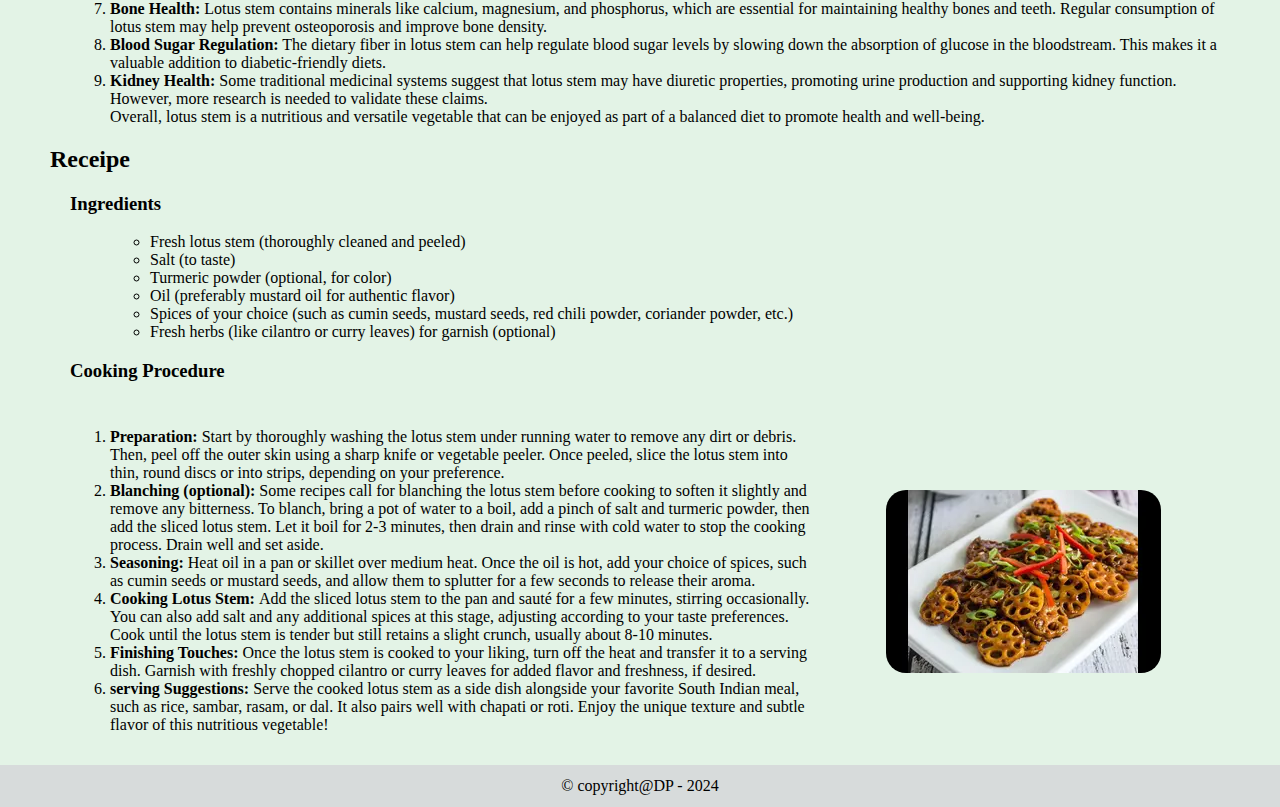
<file: Lotus Stem/Lotus Stem.html>
<head>
    <title>back</title>
    <link rel="stylesheet" href="back.css">
</head>
<body>
    <div>
        <div id="p1">
            <img id="veg_img" src="lotus_stem.jpg" alt="Lotus Stem">
            <h1>Lotus stem</h1>
        </div>
        <div id="p2">
            <h2>About</h2>
            <p>The lotus stem, often referred to as "Kamal Kakdi" or "Thamara Thandu" in South India, has gradually faded into obscurity for several reasons. Firstly, changes in agricultural practices and land use have led to the decline of lotus cultivation in the region. Traditional wetland farming methods, which were conducive to lotus cultivation, have been replaced by modern farming techniques that prioritize high-yield crops. Additionally, urbanization and industrialization have encroached upon the natural habitats of lotus plants, further diminishing their availability. Moreover, shifts in dietary preferences and the emergence of convenience foods have contributed to the waning popularity of lotus stem as a culinary ingredient. Consequently, despite its historical significance and nutritional value, the lotus stem has become a forgotten vegetable in South India, relegated to the periphery of modern gastronomy.</p>
        </div>
        
        <div id="p4">
            <h2>Nutrition Values</h2>
            <table >
                <tr>
                    <th>NAME</th>
                    <th>VALUES</th>
                </tr>
                <tr>
                    <td>Calories</td>
                    <td>74 kcal</td>
                </tr>
                <tr>
                    <td>Carbohydrates</td>
                    <td>17.23 g</td>
                </tr>
                <tr>
                    <td>Protein</td>
                    <td>3.6 g</td>
                </tr>
                <tr>
                    <td>Fat</td>
                    <td>0.10 g</td>
                </tr>
                <tr>
                    <td>Dietary Fiber</td>
                    <td>4.9 g</td>
                </tr>
                <tr>
                    <td>Vitamin C</td>
                    <td>73 mg (13% DV)</td>
                </tr>
                <tr>
                    <td>Vitamin B6</td>
                    <td>0.123 g</td>
                </tr>
                <tr>
                    <td>Vitamin B2 </td>
                    <td>0.080</td>
                </tr>
                <tr>
                    <td>Vitamin B1</td>
                    <td>0.163 g</td>
                </tr>
                <tr>
                    <td>Vitamin B3</td>
                    <td>0.300 g</td>
                </tr>
                <tr>
                    <td>Folate (vitamin B9)</td>
                    <td>17 mg</td>
                </tr>
                <tr>
                    <td>Potassium </td>
                    <td>0.4 mg</td>
                </tr>
                <tr>
                    <td>Calcium</td>
                    <td>45 mg</td>
                </tr>
                <tr>
                    <td>Iron</td>
                    <td>1.58 mg</td>
                </tr>
                <tr>
                    <td>Magnesium</td>
                    <td>44 mg</td>
                </tr>
                <tr>
                    <td>Phosporous</td>
                    <td>105 mg</td>
                </tr>
                <tr>
                    <td>sodium</td>
                    <td>44 g</td>
                </tr>
                
            </table>
        </div>
        <div id="p3">
            <h2>Medical Importance of Lotus Stem</h2>
            <ol>
                Lotus stem, also known as "Kamal Kakdi" or "Thamara Thandu" in South India, holds several potential health benefits due to its nutrient composition and bioactive compounds. Some of the medical importance of lotus stem includes:

                <li><b>Digestive Health:</b> Lotus stem is rich in dietary fiber, which can aid in digestion by promoting regular bowel movements, preventing constipation, and supporting overall gut health.</li>
                <li><b>Heart Health:</b> The low-fat and cholesterol-free nature of lotus stem makes it beneficial for heart health. Additionally, its potassium content helps regulate blood pressure levels, reducing the risk of hypertension and cardiovascular diseases.</li>
                <li><b>Immune Support:</b> Lotus stem is a good source of vitamin C, an essential nutrient that supports the immune system by enhancing the production of white blood cells and boosting the body's defense against infections and diseases.</li>
                <li><b>Anti-inflammatory Effects:</b> Certain bioactive compounds found in lotus stem possess anti-inflammatory properties, which may help alleviate inflammation-related conditions such as arthritis, joint pain, and inflammatory bowel diseases.</li>
                <li><b>Antioxidant Properties:</b> Lotus stem contains antioxidants such as vitamin C, flavonoids, and phenolic compounds, which help neutralize harmful free radicals in the body, thereby reducing oxidative stress and lowering the risk of chronic diseases such as cancer and premature aging.</li>
                <li><b>Weight Management:</b> With its low calorie and fat content, lotus stem can be incorporated into weight management diets. Its high fiber content promotes satiety, helping individuals feel fuller for longer periods and reducing overall calorie intake.</li>
                <li><b>Bone Health:</b> Lotus stem contains minerals like calcium, magnesium, and phosphorus, which are essential for maintaining healthy bones and teeth. Regular consumption of lotus stem may help prevent osteoporosis and improve bone density.</li>
                <li><b>Blood Sugar Regulation:</b> The dietary fiber in lotus stem can help regulate blood sugar levels by slowing down the absorption of glucose in the bloodstream. This makes it a valuable addition to diabetic-friendly diets.</li>
                <li><b>Kidney Health:</b> Some traditional medicinal systems suggest that lotus stem may have diuretic properties, promoting urine production and supporting kidney function. However, more research is needed to validate these claims.</li>
                Overall, lotus stem is a nutritious and versatile vegetable that can be enjoyed as part of a balanced diet to promote health and well-being. 
            </ol>
        </div>
        <div id="p5">
            <h2>Receipe</h2>
            <h3>Ingredients</h3>
            <ol>
                <ul>
                <li>Fresh lotus stem (thoroughly cleaned and peeled)</li>
                <li>Salt (to taste)</li>
                <li>Turmeric powder (optional, for color)</li>
                <li>Oil (preferably mustard oil for authentic flavor)</li>
                <li>Spices of your choice (such as cumin seeds, mustard seeds, red chili powder, coriander powder, etc.)</li>
                <li>Fresh herbs (like cilantro or curry leaves) for garnish (optional)</li>
                </ul>
            </ol>
            <div id="cook">
                <h3>Cooking Procedure</h3>
                <div id="co">
                    <div id="instr">
                    
                        <ol>
                            <li>
                            <b>Preparation: </b>
                            Start by thoroughly washing the lotus stem under running water to remove any dirt or debris. Then, peel off the outer skin using a sharp knife or vegetable peeler. Once peeled, slice the lotus stem into thin, round discs or into strips, depending on your preference.
                            </li>
                            <li>
                            <b>Blanching (optional): </b>
                            Some recipes call for blanching the lotus stem before cooking to soften it slightly and remove any bitterness. To blanch, bring a pot of water to a boil, add a pinch of salt and turmeric powder, then add the sliced lotus stem. Let it boil for 2-3 minutes, then drain and rinse with cold water to stop the cooking process. Drain well and set aside.
                            </li>
                            <li>
                            <b>Seasoning: </b>
                            Heat oil in a pan or skillet over medium heat. Once the oil is hot, add your choice of spices, such as cumin seeds or mustard seeds, and allow them to splutter for a few seconds to release their aroma.
                            </li>
                            <li>
                            <b>Cooking Lotus Stem:  </b>
                            Add the sliced lotus stem to the pan and sauté for a few minutes, stirring occasionally. You can also add salt and any additional spices at this stage, adjusting according to your taste preferences. Cook until the lotus stem is tender but still retains a slight crunch, usually about 8-10 minutes.
                            </li>
                            <li>
                            <b>Finishing Touches:  </b>
                            Once the lotus stem is cooked to your liking, turn off the heat and transfer it to a serving dish. Garnish with freshly chopped cilantro or curry leaves for added flavor and freshness, if desired.
                            </li>
                            <li>
                            <b>serving Suggestions:  </b>
                            Serve the cooked lotus stem as a side dish alongside your favorite South Indian meal, such as rice, sambar, rasam, or dal. It also pairs well with chapati or roti. Enjoy the unique texture and subtle flavor of this nutritious vegetable!
                            </li>
                        </ol>
                            
                            
                    </div>
                    <div id="r_img">
                        <img src="lotus_stem_fry.webp" alt="receipe_photo">
                    </div>
                </div>
            </div>
        </div>

    </div>
    <div id="footer">
        © copyright@DP - 2024
    </div>
</body>
</file>
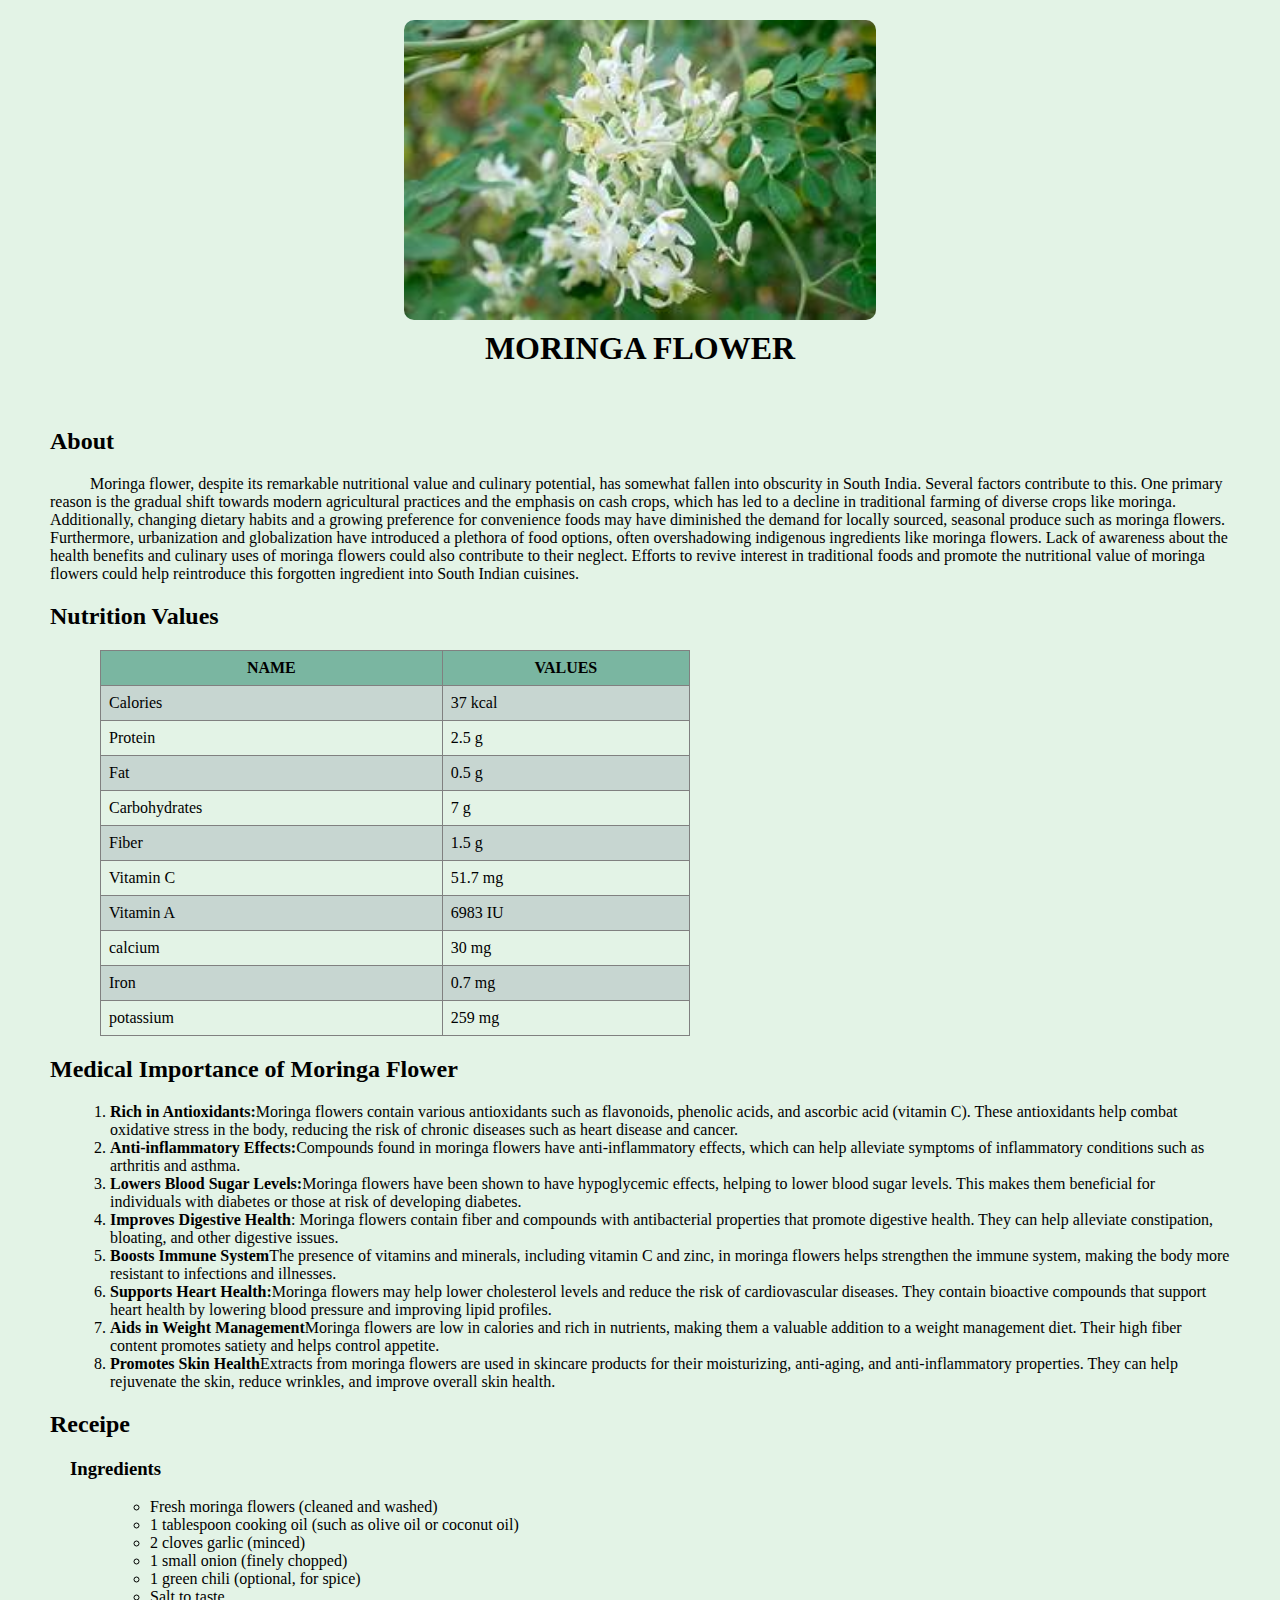
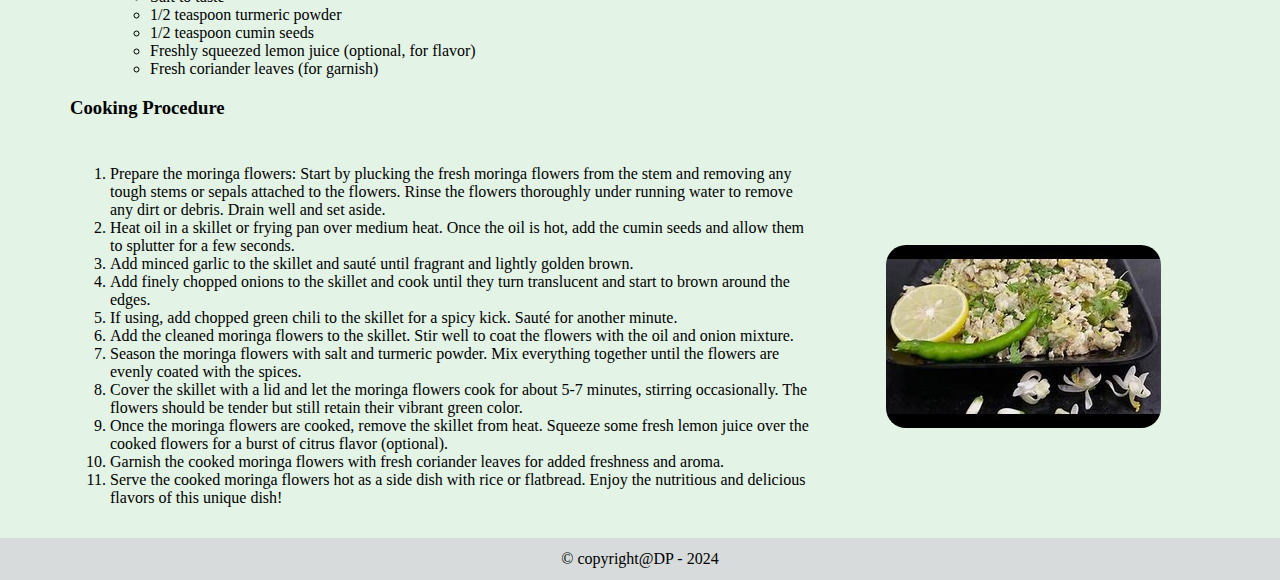
<file: Moringa Flower/Moringa Flower.html>
<head>
    <title>back</title>
    <link rel="stylesheet" href="back.css">
</head>
<body>
    <div>
        <div id="p1">
            <img id="veg_img" src="moringa_flowers.jpg" alt="Moringa Flower">
            <h1>MORINGA FLOWER</h1>
        </div>
        <div id="p2">
            <h2>About</h2>
            <p>Moringa flower, despite its remarkable nutritional value and culinary potential, has somewhat fallen into obscurity in South India. Several factors contribute to this. One primary reason is the gradual shift towards modern agricultural practices and the emphasis on cash crops, which has led to a decline in traditional farming of diverse crops like moringa. Additionally, changing dietary habits and a growing preference for convenience foods may have diminished the demand for locally sourced, seasonal produce such as moringa flowers. Furthermore, urbanization and globalization have introduced a plethora of food options, often overshadowing indigenous ingredients like moringa flowers. Lack of awareness about the health benefits and culinary uses of moringa flowers could also contribute to their neglect. Efforts to revive interest in traditional foods and promote the nutritional value of moringa flowers could help reintroduce this forgotten ingredient into South Indian cuisines.</p>
        </div>
        
        <div id="p4">
            <h2>Nutrition Values</h2>
            <table >
                <tr>
                    <th>NAME</th>
                    <th>VALUES</th>
                </tr>
                <tr>
                    <td>Calories</td>
                    <td>37 kcal</td>
                </tr>
                <tr>
                    <td>Protein</td>
                    <td>2.5 g</td>
                </tr>
                <tr>
                    <td>Fat</td>
                    <td>0.5 g</td>
                </tr>
                <tr>
                    <td>Carbohydrates</td>
                    <td>7 g</td>
                </tr>
                <tr>
                    <td>Fiber</td>
                    <td>1.5 g</td>
                </tr>
                <tr>
                    <td>Vitamin C</td>
                    <td>51.7 mg</td>
                </tr>
                <tr>
                    <td>Vitamin A </td>
                    <td>6983 IU</td>
                </tr>
                <tr>
                    <td>calcium</td>
                    <td>30 mg</td>
                </tr>
                <tr>
                    <td>Iron</td>
                    <td>0.7 mg</td>
                </tr>
                <tr>
                    <td>potassium</td>
                    <td>259 mg</td>
                </tr>
            </table>
        </div>
        <div id="p3">
            <h2>Medical Importance of Moringa Flower</h2>
            <ol>
                <li><b>Rich in Antioxidants:</b>Moringa flowers contain various antioxidants such as flavonoids, phenolic acids, and ascorbic acid (vitamin C). These antioxidants help combat oxidative stress in the body, reducing the risk of chronic diseases such as heart disease and cancer.</li>
                <li><b>Anti-inflammatory Effects:</b>Compounds found in moringa flowers have anti-inflammatory effects, which can help alleviate symptoms of inflammatory conditions such as arthritis and asthma.</li>
                <li><b>Lowers Blood Sugar Levels:</b>Moringa flowers have been shown to have hypoglycemic effects, helping to lower blood sugar levels. This makes them beneficial for individuals with diabetes or those at risk of developing diabetes.</li>
                <li><b>Improves Digestive Health</b>: Moringa flowers contain fiber and compounds with antibacterial properties that promote digestive health. They can help alleviate constipation, bloating, and other digestive issues.</li>
                <li><b>Boosts Immune System</b>The presence of vitamins and minerals, including vitamin C and zinc, in moringa flowers helps strengthen the immune system, making the body more resistant to infections and illnesses.</li>
                <li><b>Supports Heart Health:</b>Moringa flowers may help lower cholesterol levels and reduce the risk of cardiovascular diseases. They contain bioactive compounds that support heart health by lowering blood pressure and improving lipid profiles.</li>
                <li><b>Aids in Weight Management</b>Moringa flowers are low in calories and rich in nutrients, making them a valuable addition to a weight management diet. Their high fiber content promotes satiety and helps control appetite.</li>
                <li><b>Promotes Skin Health</b>Extracts from moringa flowers are used in skincare products for their moisturizing, anti-aging, and anti-inflammatory properties. They can help rejuvenate the skin, reduce wrinkles, and improve overall skin health.</li>

            </ol>
        </div>
        <div id="p5">
            <h2>Receipe</h2>
            <h3>Ingredients</h3>
            <ol>
              <ul>
                <li>Fresh moringa flowers (cleaned and washed)</li>
                <li>1 tablespoon cooking oil (such as olive oil or coconut oil)</li>
                <li>2 cloves garlic (minced)</li>
                <li>1 small onion (finely chopped)</li>
                <li>1 green chili (optional, for spice)</li>
                <li>Salt to taste</li>
                <li>1/2 teaspoon turmeric powder</li>
                <li>1/2 teaspoon cumin seeds</li>
                <li>Freshly squeezed lemon juice (optional, for flavor)</li>
                <li>Fresh coriander leaves (for garnish)</li>
              </ul>
            </ol>
            <div id="cook">
                <h3>Cooking Procedure</h3>
                <div id="co">
                    <div id="instr">
                    
                        <ol>
                            <li>Prepare the moringa flowers: Start by plucking the fresh moringa flowers from the stem and removing any tough stems or sepals attached to the flowers. Rinse the flowers thoroughly under running water to remove any dirt or debris. Drain well and set aside.</li>
                            <li>Heat oil in a skillet or frying pan over medium heat. Once the oil is hot, add the cumin seeds and allow them to splutter for a few seconds.</li>
                            <li>Add minced garlic to the skillet and sauté until fragrant and lightly golden brown.</li>
                            <li>Add finely chopped onions to the skillet and cook until they turn translucent and start to brown around the edges.</li>
                            <li>If using, add chopped green chili to the skillet for a spicy kick. Sauté for another minute.</li>
                            <li>Add the cleaned moringa flowers to the skillet. Stir well to coat the flowers with the oil and onion mixture.</li>
                            <li>Season the moringa flowers with salt and turmeric powder. Mix everything together until the flowers are evenly coated with the spices.</li>
                            <li>Cover the skillet with a lid and let the moringa flowers cook for about 5-7 minutes, stirring occasionally. The flowers should be tender but still retain their vibrant green color.</li>
                            <li>Once the moringa flowers are cooked, remove the skillet from heat. Squeeze some fresh lemon juice over the cooked flowers for a burst of citrus flavor (optional).</li>
                            <li>Garnish the cooked moringa flowers with fresh coriander leaves for added freshness and aroma.</li>
                            <li>Serve the cooked moringa flowers hot as a side dish with rice or flatbread. Enjoy the nutritious and delicious flavors of this unique dish!</li>
                        </ol>

                    </div>
                    <div id="r_img">
                        <img src="moringa_flowers_stirfry.jpg" alt="receipe_photo">
                    </div>
                </div>
            </div>
        </div>

    </div>
    <div id="footer">
        © copyright@DP - 2024
    </div>
</body>
</file>
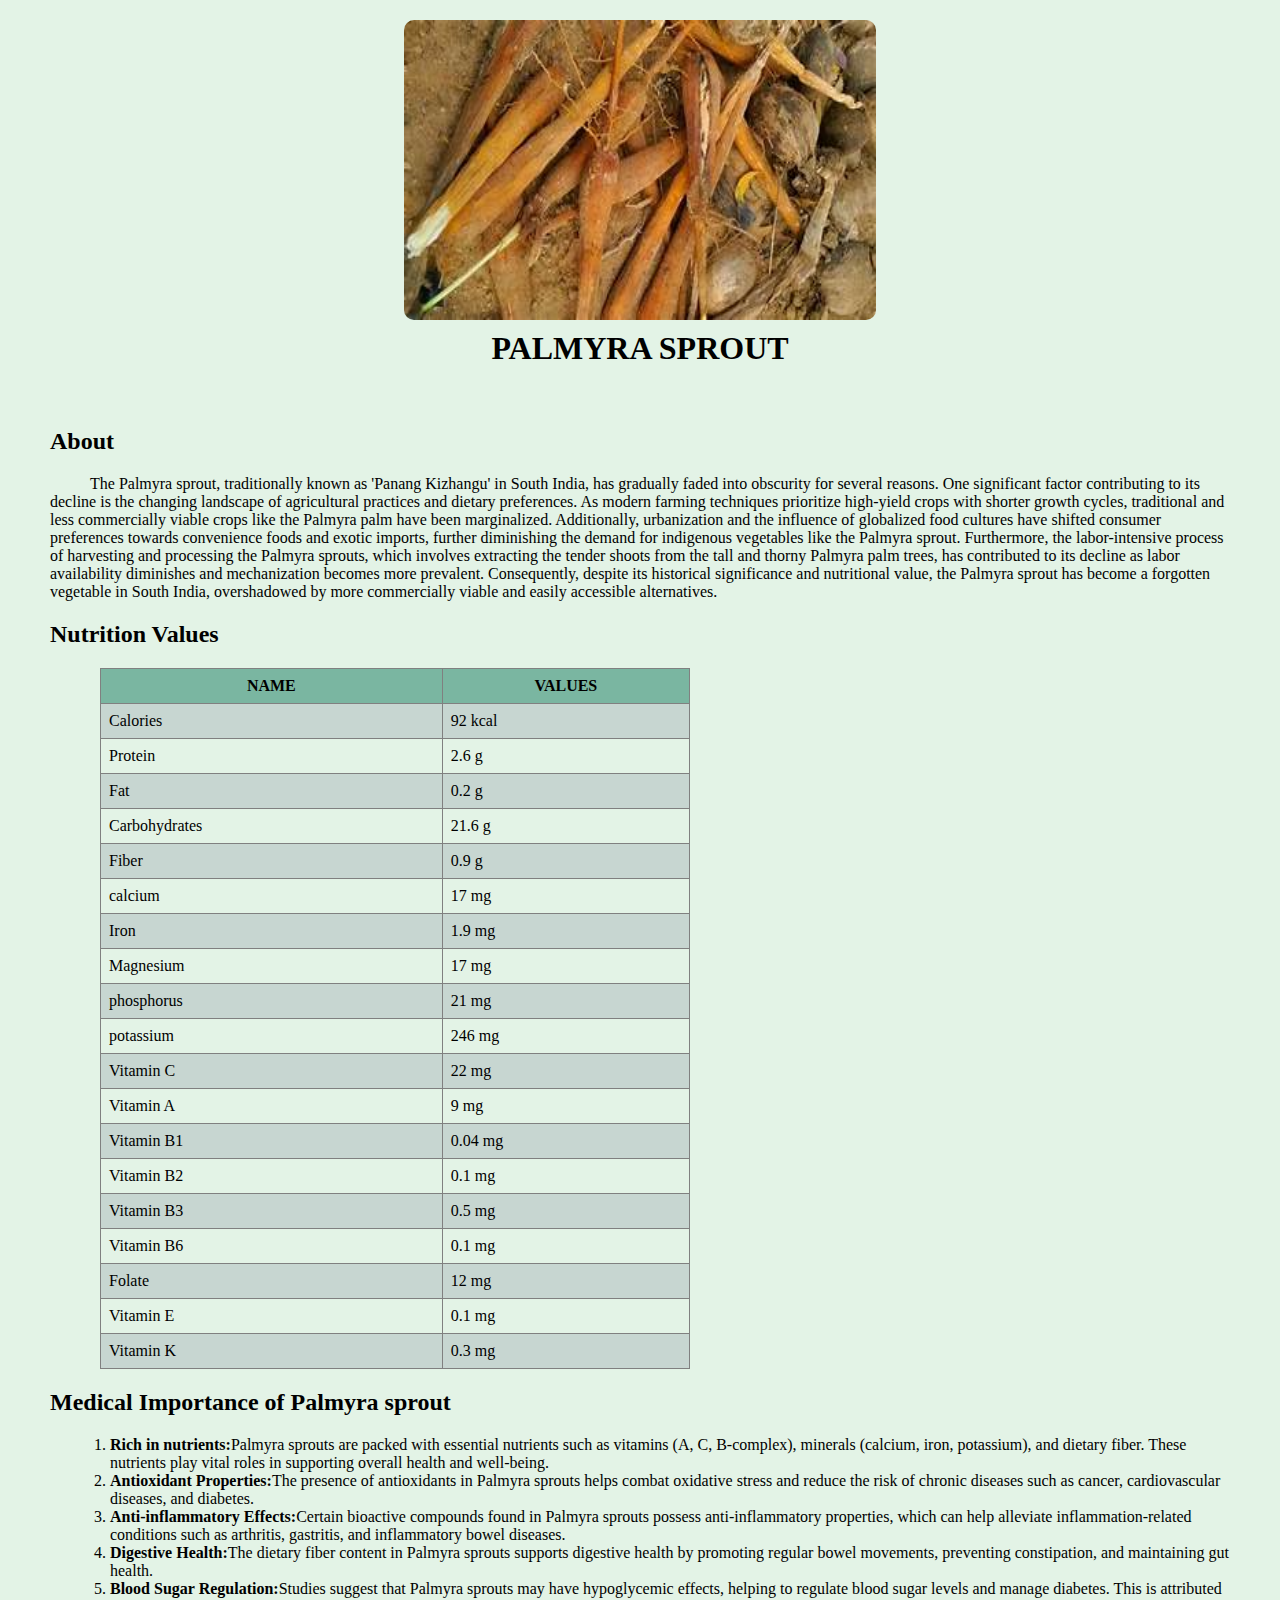
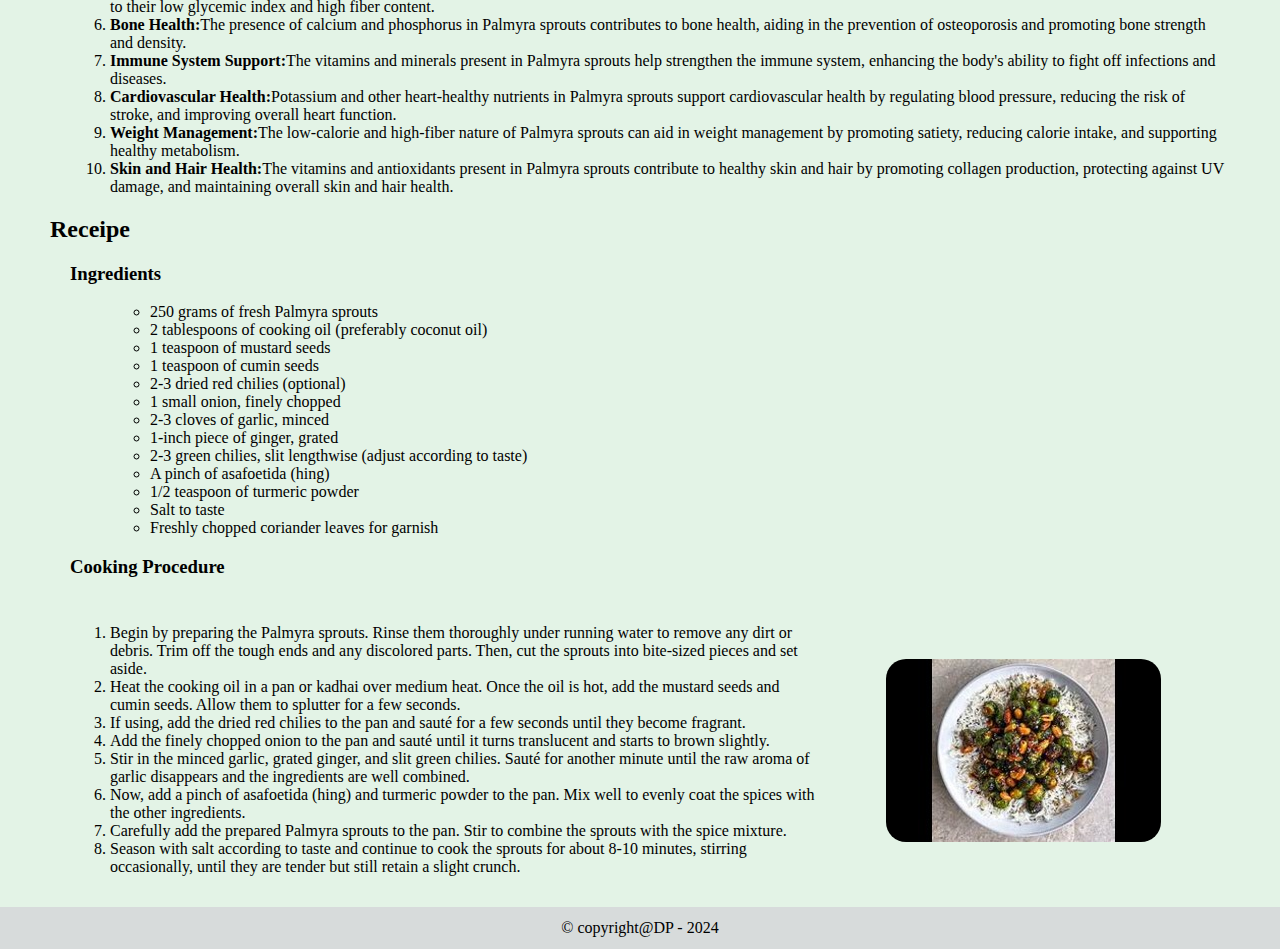
<file: Palmyra sprouts/pulmyra Sprout.html>
<head>
    <title>back</title>
    <link rel="stylesheet" href="back.css">
</head>
<body>
    <div>
        <div id="p1">
            <img id="veg_img" src="palmyra_sprouts.jpg" alt="pulmyra sprout">
            <h1>PALMYRA SPROUT</h1>
        </div>
        <div id="p2">
            <h2>About</h2>
            <p>The Palmyra sprout, traditionally known as 'Panang Kizhangu' in South India, has gradually faded into obscurity for several reasons. One significant factor contributing to its decline is the changing landscape of agricultural practices and dietary preferences. As modern farming techniques prioritize high-yield crops with shorter growth cycles, traditional and less commercially viable crops like the Palmyra palm have been marginalized. Additionally, urbanization and the influence of globalized food cultures have shifted consumer preferences towards convenience foods and exotic imports, further diminishing the demand for indigenous vegetables like the Palmyra sprout. Furthermore, the labor-intensive process of harvesting and processing the Palmyra sprouts, which involves extracting the tender shoots from the tall and thorny Palmyra palm trees, has contributed to its decline as labor availability diminishes and mechanization becomes more prevalent. Consequently, despite its historical significance and nutritional value, the Palmyra sprout has become a forgotten vegetable in South India, overshadowed by more commercially viable and easily accessible alternatives.</p>
        </div>
        
        <div id="p4">
            <h2>Nutrition Values</h2>
            <table >
                <tr>
                    <th>NAME</th>
                    <th>VALUES</th>
                </tr>
                <tr>
                    <td>Calories</td>
                    <td>92 kcal</td>
                </tr>
                <tr>
                    <td>Protein</td>
                    <td>2.6 g</td>
                </tr>
                <tr>
                    <td>Fat</td>
                    <td>0.2 g</td>
                </tr>
                <tr>
                    <td>Carbohydrates</td>
                    <td>21.6 g</td>
                </tr>
                <tr>
                    <td>Fiber</td>
                    <td>0.9 g</td>
                </tr>
                <tr>
                    <td>calcium</td>
                    <td>17 mg</td>
                </tr>
                <tr>
                    <td>Iron</td>
                    <td>1.9 mg</td>
                </tr>
                <tr>
                    <td>Magnesium</td>
                    <td>17 mg</td>
                </tr>
                <tr>
                    <td>phosphorus</td>
                    <td>21 mg</td>
                </tr>
                <tr>
                    <td>potassium</td>
                    <td>246 mg</td>
                </tr>
                <tr>
                    <td>Vitamin C</td>
                    <td>22 mg</td>
                </tr>
                <tr>
                    <td>Vitamin A </td>
                    <td>9 mg</td>
                </tr>
                <tr>
                    <td>Vitamin B1</td>
                    <td>0.04 mg</td>
                </tr>
                <tr>
                    <td>Vitamin B2</td>
                    <td>0.1 mg</td>
                </tr>
                <tr>
                    <td>Vitamin B3</td>
                    <td>0.5 mg</td>
                </tr>
                <tr>
                    <td>Vitamin B6</td>
                    <td>0.1 mg</td>
                </tr>
                <tr>
                    <td>Folate</td>
                    <td>12 mg</td>
                </tr>
                <tr>
                    <td>Vitamin E</td>
                    <td>0.1 mg</td>
                </tr>
                <tr>
                    <td>Vitamin K</td>
                    <td>0.3 mg</td>
                </tr>
            </table>
        </div>
        <div id="p3">
            <h2>Medical Importance of Palmyra sprout</h2>
            <ol>
                <li><b>Rich in nutrients:</b>Palmyra sprouts are packed with essential nutrients such as vitamins (A, C, B-complex), minerals (calcium, iron, potassium), and dietary fiber. These nutrients play vital roles in supporting overall health and well-being.</li>
                <li><b>Antioxidant Properties:</b>The presence of antioxidants in Palmyra sprouts helps combat oxidative stress and reduce the risk of chronic diseases such as cancer, cardiovascular diseases, and diabetes.</li>
                <li><b>Anti-inflammatory Effects:</b>Certain bioactive compounds found in Palmyra sprouts possess anti-inflammatory properties, which can help alleviate inflammation-related conditions such as arthritis, gastritis, and inflammatory bowel diseases.</li>
                <li><b>Digestive Health:</b>The dietary fiber content in Palmyra sprouts supports digestive health by promoting regular bowel movements, preventing constipation, and maintaining gut health.</li>
                <li><b>Blood Sugar Regulation:</b>Studies suggest that Palmyra sprouts may have hypoglycemic effects, helping to regulate blood sugar levels and manage diabetes. This is attributed to their low glycemic index and high fiber content.</li>
                <li><b>Bone Health:</b>The presence of calcium and phosphorus in Palmyra sprouts contributes to bone health, aiding in the prevention of osteoporosis and promoting bone strength and density.</li>
                <li><b>Immune System Support:</b>The vitamins and minerals present in Palmyra sprouts help strengthen the immune system, enhancing the body's ability to fight off infections and diseases.</li>
                <li><b>Cardiovascular Health:</b>Potassium and other heart-healthy nutrients in Palmyra sprouts support cardiovascular health by regulating blood pressure, reducing the risk of stroke, and improving overall heart function.</li>
                <li><b>Weight Management:</b>The low-calorie and high-fiber nature of Palmyra sprouts can aid in weight management by promoting satiety, reducing calorie intake, and supporting healthy metabolism.</li>
                <li><b>Skin and Hair Health:</b>The vitamins and antioxidants present in Palmyra sprouts contribute to healthy skin and hair by promoting collagen production, protecting against UV damage, and maintaining overall skin and hair health.</li>
            </ol>
        </div>
        <div id="p5">
            <h2>Receipe</h2>
            <h3>Ingredients</h3>
            <ol>
              <ul>
                <li>250 grams of fresh Palmyra sprouts</li>
                <li>2 tablespoons of cooking oil (preferably coconut oil)</li>
                <li>1 teaspoon of mustard seeds</li>
                <li>1 teaspoon of cumin seeds</li>
                <li>2-3 dried red chilies (optional)</li>
                <li>1 small onion, finely chopped</li>
                <li>2-3 cloves of garlic, minced</li>
                <li>1-inch piece of ginger, grated</li>
                <li>2-3 green chilies, slit lengthwise (adjust according to taste)</li>
                <li>A pinch of asafoetida (hing)</li>
                <li>1/2 teaspoon of turmeric powder</li>
                <li>Salt to taste</li>
                <li>Freshly chopped coriander leaves for garnish</li>	
              </ul>
            </ol>
            <div id="cook">
                <h3>Cooking Procedure</h3>
                <div id="co">
                    <div id="instr">
                    
                        <ol>
                            <li>Begin by preparing the Palmyra sprouts. Rinse them thoroughly under running water to remove any dirt or debris. Trim off the tough ends and any discolored parts. Then, cut the sprouts into bite-sized pieces and set aside.</li>
                            <li>Heat the cooking oil in a pan or kadhai over medium heat. Once the oil is hot, add the mustard seeds and cumin seeds. Allow them to splutter for a few seconds.</li>
                            <li>If using, add the dried red chilies to the pan and sauté for a few seconds until they become fragrant.</li>
                            <li>Add the finely chopped onion to the pan and sauté until it turns translucent and starts to brown slightly.</li>
                            <li>Stir in the minced garlic, grated ginger, and slit green chilies. Sauté for another minute until the raw aroma of garlic disappears and the ingredients are well combined.</li>
                            <li>Now, add a pinch of asafoetida (hing) and turmeric powder to the pan. Mix well to evenly coat the spices with the other ingredients.</li>
                            <li>Carefully add the prepared Palmyra sprouts to the pan. Stir to combine the sprouts with the spice mixture.</li>
                            <li>Season with salt according to taste and continue to cook the sprouts for about 8-10 minutes, stirring occasionally, until they are tender but still retain a slight crunch.</li>
                        </ol>

                    </div>
                    <div id="r_img">
                        <img src="palmyra_sprouts_fry.jpg" alt="receipe_photo">
                    </div>
                </div>
            </div>
        </div>

    </div>
    <div id="footer">
        © copyright@DP - 2024
    </div>
</body>
</file>
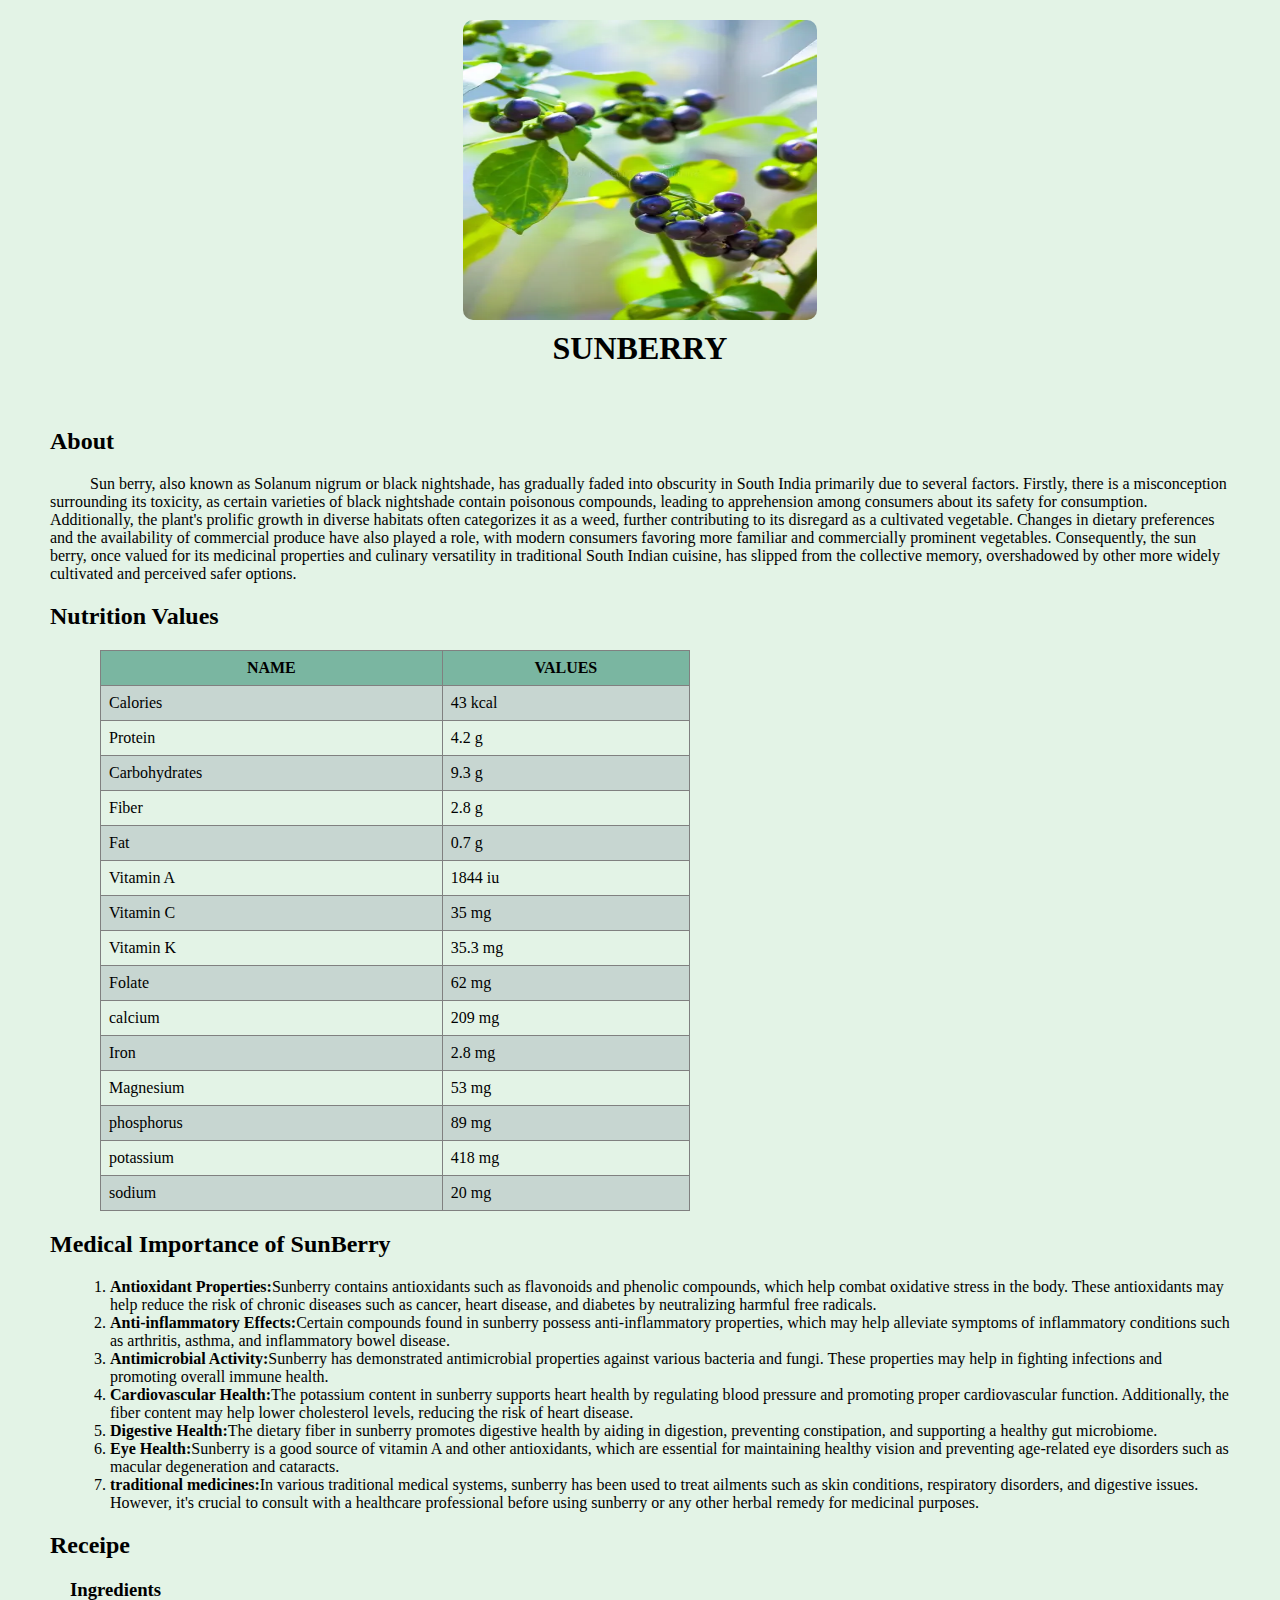
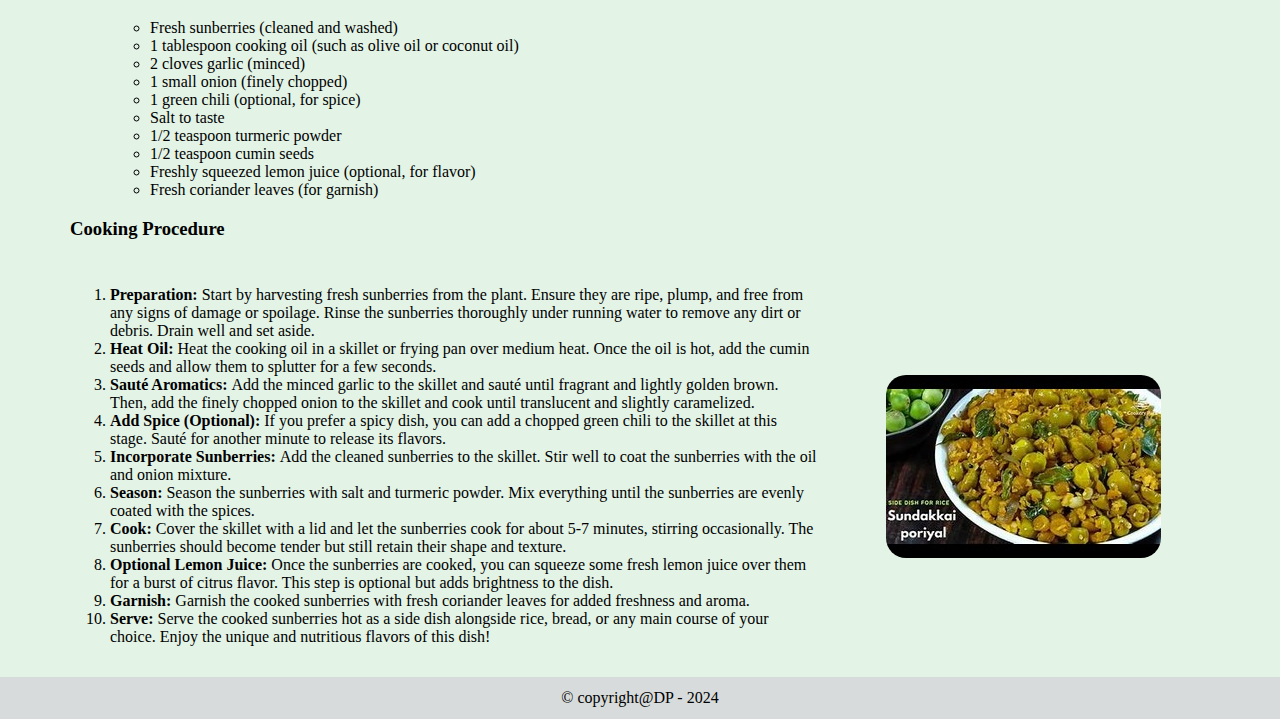
<file: SunBerry/Sunberry.html>
<head>
    <title>back</title>
    <link rel="stylesheet" href="back.css">
</head>
<body>
    <div>
        <div id="p1">
            <img id="veg_img" src="sunberry.webp" alt="Sunberry">
            <h1>SUNBERRY</h1>
        </div>
        <div id="p2">
            <h2>About</h2>
            <p>Sun berry, also known as Solanum nigrum or black nightshade, has gradually faded into obscurity in South India primarily due to several factors. Firstly, there is a misconception surrounding its toxicity, as certain varieties of black nightshade contain poisonous compounds, leading to apprehension among consumers about its safety for consumption. Additionally, the plant's prolific growth in diverse habitats often categorizes it as a weed, further contributing to its disregard as a cultivated vegetable. Changes in dietary preferences and the availability of commercial produce have also played a role, with modern consumers favoring more familiar and commercially prominent vegetables. Consequently, the sun berry, once valued for its medicinal properties and culinary versatility in traditional South Indian cuisine, has slipped from the collective memory, overshadowed by other more widely cultivated and perceived safer options.</p>
        </div>
        
        <div id="p4">
            <h2>Nutrition Values</h2>
            <table >
                <tr>
                    <th>NAME</th>
                    <th>VALUES</th>
                </tr>
                <tr>
                    <td>Calories</td>
                    <td>43 kcal</td>
                </tr>
                <tr>
                    <td>Protein</td>
                    <td>4.2 g</td>
                </tr>
                <tr>
                    <td>Carbohydrates</td>
                    <td>9.3 g</td>
                </tr>
                <tr>
                    <td>Fiber</td>
                    <td>2.8 g</td>
                </tr>
                <tr>
                    <td>Fat</td>
                    <td>0.7 g</td>
                </tr>
                <tr>
                    <td>Vitamin A </td>
                    <td>1844 iu</td>
                </tr>
                <tr>
                    <td>Vitamin C</td>
                    <td>35 mg</td>
                </tr>
                <tr>
                    <td>Vitamin K</td>
                    <td>35.3 mg</td>
                </tr>
                <tr>
                    <td>Folate</td>
                    <td>62 mg</td>
                </tr>
                <tr>
                    <td>calcium</td>
                    <td>209 mg</td>
                </tr>
                <tr>
                    <td>Iron</td>
                    <td>2.8 mg</td>
                </tr>
                <tr>
                    <td>Magnesium</td>
                    <td>53 mg</td>
                </tr>
                <tr>
                    <td>phosphorus</td>
                    <td>89 mg</td>
                </tr>
                <tr>
                    <td>potassium</td>
                    <td>418 mg</td>
                </tr>
                <tr>
                    <td>sodium</td>
                    <td>20 mg</td>
                </tr>
            </table>
        </div>
        <div id="p3">
            <h2>Medical Importance of SunBerry</h2>
            <ol>
                <li><b>Antioxidant Properties:</b>Sunberry contains antioxidants such as flavonoids and phenolic compounds, which help combat oxidative stress in the body. These antioxidants may help reduce the risk of chronic diseases such as cancer, heart disease, and diabetes by neutralizing harmful free radicals.</li>
                <li><b>Anti-inflammatory Effects:</b>Certain compounds found in sunberry possess anti-inflammatory properties, which may help alleviate symptoms of inflammatory conditions such as arthritis, asthma, and inflammatory bowel disease.</li>
                <li><b>Antimicrobial Activity:</b>Sunberry has demonstrated antimicrobial properties against various bacteria and fungi. These properties may help in fighting infections and promoting overall immune health.</li>
                <li><b>Cardiovascular Health:</b>The potassium content in sunberry supports heart health by regulating blood pressure and promoting proper cardiovascular function. Additionally, the fiber content may help lower cholesterol levels, reducing the risk of heart disease.</li>
                <li><b>Digestive Health:</b>The dietary fiber in sunberry promotes digestive health by aiding in digestion, preventing constipation, and supporting a healthy gut microbiome.</li>
                <li><b>Eye Health:</b>Sunberry is a good source of vitamin A and other antioxidants, which are essential for maintaining healthy vision and preventing age-related eye disorders such as macular degeneration and cataracts.</li>
                <li><b>traditional medicines:</b>In various traditional medical systems, sunberry has been used to treat ailments such as skin conditions, respiratory disorders, and digestive issues. However, it's crucial to consult with a healthcare professional before using sunberry or any other herbal remedy for medicinal purposes.</li>
            </ol>
        </div>
        <div id="p5">
            <h2>Receipe</h2>
            <h3>Ingredients</h3>
            <ol>
              <ul>
                <li>Fresh sunberries (cleaned and washed)</li>
                <li>1 tablespoon cooking oil (such as olive oil or coconut oil)</li>
                <li>2 cloves garlic (minced)</li>
                <li>1 small onion (finely chopped)</li>
                <li>1 green chili (optional, for spice)</li>
                <li>Salt to taste</li>
                <li>1/2 teaspoon turmeric powder</li>
                <li>1/2 teaspoon cumin seeds</li>
                <li>Freshly squeezed lemon juice (optional, for flavor)</li>
                <li>Fresh coriander leaves (for garnish)</li>
              </ul>
            </ol>
            <div id="cook">
                <h3>Cooking Procedure</h3>
                <div id="co">
                    <div id="instr">
                    
                        <ol>
                            <li>
                            <b>Preparation: </b>
                            Start by harvesting fresh sunberries from the plant. Ensure they are ripe, plump, and free from any signs of damage or spoilage. Rinse the sunberries thoroughly under running water to remove any dirt or debris. Drain well and set aside.
                            </li>
                            <li>
                            <b>Heat Oil: </b>
                            Heat the cooking oil in a skillet or frying pan over medium heat. Once the oil is hot, add the cumin seeds and allow them to splutter for a few seconds.
                            </li>
                            <li>
                            <b>Sauté Aromatics:  </b>
                            Add the minced garlic to the skillet and sauté until fragrant and lightly golden brown. Then, add the finely chopped onion to the skillet and cook until translucent and slightly caramelized.
                            </li>
                            <li>
                            <b>Add Spice (Optional):  </b>
                            If you prefer a spicy dish, you can add a chopped green chili to the skillet at this stage. Sauté for another minute to release its flavors.
                            </li>
                            <li>
                            <b>Incorporate Sunberries:  </b>
                            Add the cleaned sunberries to the skillet. Stir well to coat the sunberries with the oil and onion mixture.
                            </li>
                            <li>
                            <b>Season: </b>
                            Season the sunberries with salt and turmeric powder. Mix everything until the sunberries are evenly coated with the spices.
                            </li>
                            <li>
                            <b>Cook: </b>
                            Cover the skillet with a lid and let the sunberries cook for about 5-7 minutes, stirring occasionally. The sunberries should become tender but still retain their shape and texture.
                            </li>
                            <li>
                            <b>Optional Lemon Juice: </b>
                            Once the sunberries are cooked, you can squeeze some fresh lemon juice over them for a burst of citrus flavor. This step is optional but adds brightness to the dish.
                            </li>
                            <li>
                            <b>Garnish:</b>
                            Garnish the cooked sunberries with fresh coriander leaves for added freshness and aroma.
                            </li>
                            <li>
                            <b>Serve: </b>
                            Serve the cooked sunberries hot as a side dish alongside rice, bread, or any main course of your choice. Enjoy the unique and nutritious flavors of this dish!
                            </li>
                        </ol>

                    </div>
                    <div id="r_img">
                        <img src="sunberry_curry.jpg" alt="receipe_photo">
                    </div>
                </div>
            </div>
        </div>

    </div>
    <div id="footer">
        © copyright@DP - 2024
    </div>
</body>
</file>
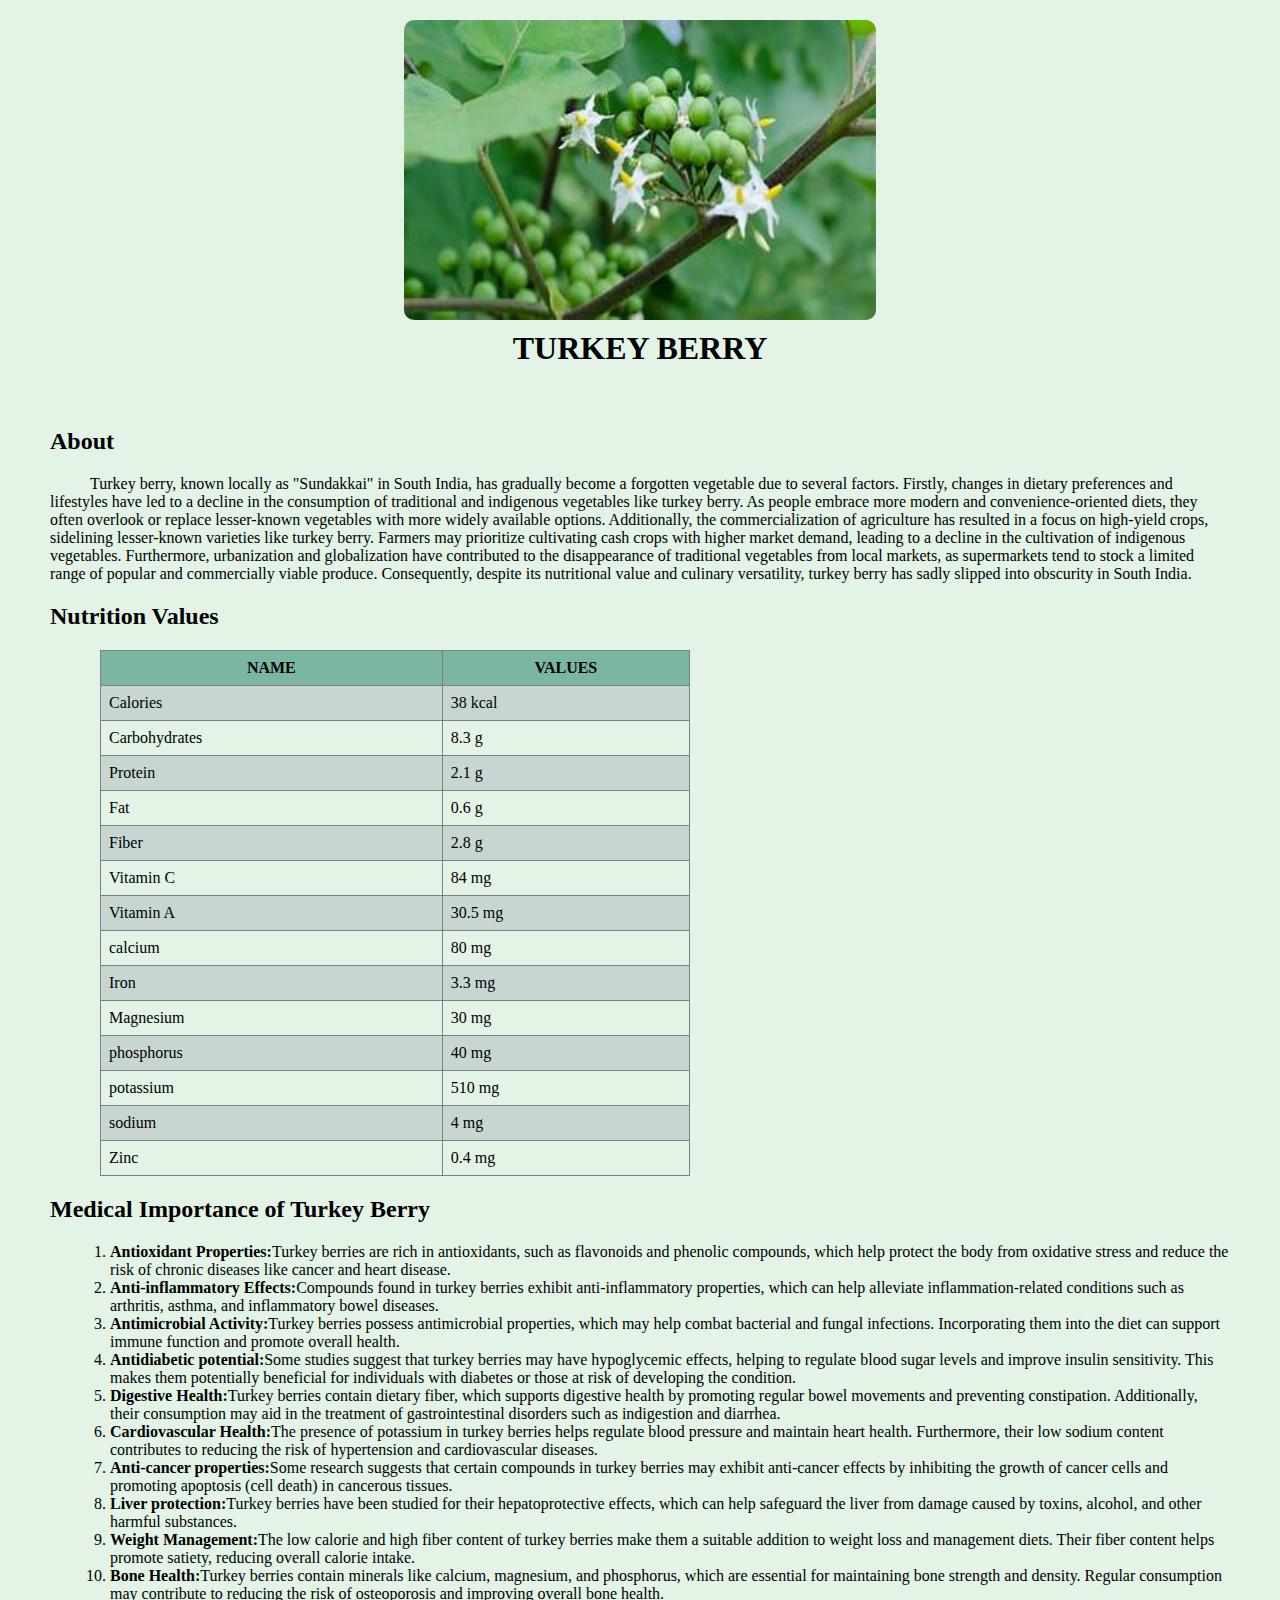
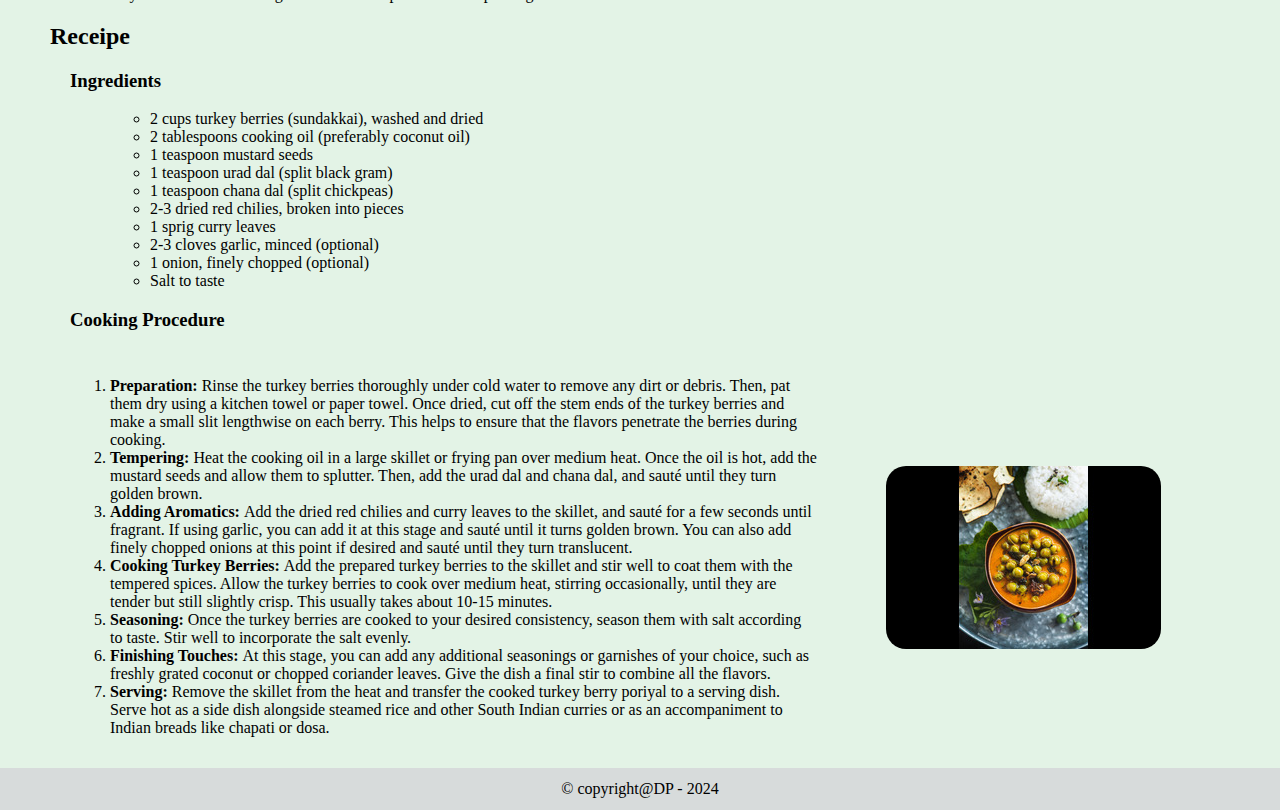
<file: Turkey Berry/Turkey berry.html>
<head>
    <title>back</title>
    <link rel="stylesheet" href="back.css">
</head>
<body>
    <div>
        <div id="p1">
            <img id="veg_img" src="turkey_berry.jpg" alt="Turkey Berry">
            <h1>TURKEY BERRY</h1>
        </div>
        <div id="p2">
            <h2>About</h2>
            <p>Turkey berry, known locally as "Sundakkai" in South India, has gradually become a forgotten vegetable due to several factors. Firstly, changes in dietary preferences and lifestyles have led to a decline in the consumption of traditional and indigenous vegetables like turkey berry. As people embrace more modern and convenience-oriented diets, they often overlook or replace lesser-known vegetables with more widely available options. Additionally, the commercialization of agriculture has resulted in a focus on high-yield crops, sidelining lesser-known varieties like turkey berry. Farmers may prioritize cultivating cash crops with higher market demand, leading to a decline in the cultivation of indigenous vegetables. Furthermore, urbanization and globalization have contributed to the disappearance of traditional vegetables from local markets, as supermarkets tend to stock a limited range of popular and commercially viable produce. Consequently, despite its nutritional value and culinary versatility, turkey berry has sadly slipped into obscurity in South India.</p>
        </div>
        
        <div id="p4">
            <h2>Nutrition Values</h2>
            <table >
                <tr>
                    <th>NAME</th>
                    <th>VALUES</th>
                </tr>
                <tr>
                    <td>Calories</td>
                    <td>38 kcal</td>
                </tr>
                <tr>
                    <td>Carbohydrates</td>
                    <td>8.3 g</td>
                </tr>
                <tr>
                    <td>Protein</td>
                    <td>2.1 g</td>
                </tr>
                <tr>
                    <td>Fat</td>
                    <td>0.6 g</td>
                </tr>
                <tr>
                    <td>Fiber</td>
                    <td>2.8 g</td>
                </tr>
                <tr>
                    <td>Vitamin C</td>
                    <td>84 mg</td>
                </tr>
                <tr>
                    <td>Vitamin A </td>
                    <td>30.5 mg</td>
                </tr>
                <tr>
                    <td>calcium</td>
                    <td>80 mg</td>
                </tr>
                <tr>
                    <td>Iron</td>
                    <td>3.3 mg</td>
                </tr>
                <tr>
                    <td>Magnesium</td>
                    <td>30 mg</td>
                </tr>
                <tr>
                    <td>phosphorus</td>
                    <td>40 mg</td>
                </tr>
                <tr>
                    <td>potassium</td>
                    <td>510 mg</td>
                </tr>
                <tr>
                    <td>sodium</td>
                    <td>4 mg</td>
                </tr>
                <tr>
                    <td>Zinc</td>
                    <td>0.4 mg</td>
                </tr>
            </table>
        </div>
        <div id="p3">
            <h2>Medical Importance of Turkey Berry</h2>
            <ol>
                <li><b>Antioxidant Properties:</b>Turkey berries are rich in antioxidants, such as flavonoids and phenolic compounds, which help protect the body from oxidative stress and reduce the risk of chronic diseases like cancer and heart disease.</li>
                <li><b>Anti-inflammatory Effects:</b>Compounds found in turkey berries exhibit anti-inflammatory properties, which can help alleviate inflammation-related conditions such as arthritis, asthma, and inflammatory bowel diseases.</li>
                <li><b>Antimicrobial Activity:</b>Turkey berries possess antimicrobial properties, which may help combat bacterial and fungal infections. Incorporating them into the diet can support immune function and promote overall health.</li>
                <li><b>Antidiabetic potential:</b>Some studies suggest that turkey berries may have hypoglycemic effects, helping to regulate blood sugar levels and improve insulin sensitivity. This makes them potentially beneficial for individuals with diabetes or those at risk of developing the condition.</li>
                <li><b>Digestive Health:</b>Turkey berries contain dietary fiber, which supports digestive health by promoting regular bowel movements and preventing constipation. Additionally, their consumption may aid in the treatment of gastrointestinal disorders such as indigestion and diarrhea.</li>
                <li><b>Cardiovascular Health:</b>The presence of potassium in turkey berries helps regulate blood pressure and maintain heart health. Furthermore, their low sodium content contributes to reducing the risk of hypertension and cardiovascular diseases.</li>
                <li><b>Anti-cancer properties:</b>Some research suggests that certain compounds in turkey berries may exhibit anti-cancer effects by inhibiting the growth of cancer cells and promoting apoptosis (cell death) in cancerous tissues.</li>
                <li><b>Liver protection:</b>Turkey berries have been studied for their hepatoprotective effects, which can help safeguard the liver from damage caused by toxins, alcohol, and other harmful substances.</li>
                <li><b>Weight Management:</b>The low calorie and high fiber content of turkey berries make them a suitable addition to weight loss and management diets. Their fiber content helps promote satiety, reducing overall calorie intake.</li>
                <li><b>Bone Health:</b>Turkey berries contain minerals like calcium, magnesium, and phosphorus, which are essential for maintaining bone strength and density. Regular consumption may contribute to reducing the risk of osteoporosis and improving overall bone health.</li>

            </ol>
        </div>
        <div id="p5">
            <h2>Receipe</h2>
            <h3>Ingredients</h3>
            <ol>
              <ul>
                <li>2 cups turkey berries (sundakkai), washed and dried</li>
                <li>2 tablespoons cooking oil (preferably coconut oil)</li>
                <li>1 teaspoon mustard seeds</li>
                <li>1 teaspoon urad dal (split black gram)</li>
                <li>1 teaspoon chana dal (split chickpeas)</li>
                <li>2-3 dried red chilies, broken into pieces</li>
                <li>1 sprig curry leaves</li>
                <li>2-3 cloves garlic, minced (optional)</li>
                <li>1 onion, finely chopped (optional)</li>
                <li>Salt to taste</li>
              </ul>
            </ol>
            <div id="cook">
                <h3>Cooking Procedure</h3>
                <div id="co">
                    <div id="instr">
                    
                        <ol>
                            <li>
                            <b>Preparation: </b>
                            Rinse the turkey berries thoroughly under cold water to remove any dirt or debris. Then, pat them dry using a kitchen towel or paper towel. Once dried, cut off the stem ends of the turkey berries and make a small slit lengthwise on each berry. This helps to ensure that the flavors penetrate the berries during cooking.
                            </li>
                            <li>
                            <b>Tempering: </b>
                            Heat the cooking oil in a large skillet or frying pan over medium heat. Once the oil is hot, add the mustard seeds and allow them to splutter. Then, add the urad dal and chana dal, and sauté until they turn golden brown.
                            </li>
                            <li>
                            <b>Adding Aromatics: </b>
                            Add the dried red chilies and curry leaves to the skillet, and sauté for a few seconds until fragrant. If using garlic, you can add it at this stage and sauté until it turns golden brown. You can also add finely chopped onions at this point if desired and sauté until they turn translucent.
                            </li>
                            <li>
                            <b>Cooking Turkey Berries: </b>
                            Add the prepared turkey berries to the skillet and stir well to coat them with the tempered spices. Allow the turkey berries to cook over medium heat, stirring occasionally, until they are tender but still slightly crisp. This usually takes about 10-15 minutes.
                            </li>
                            <li>
                            <b>Seasoning: </b>
                            Once the turkey berries are cooked to your desired consistency, season them with salt according to taste. Stir well to incorporate the salt evenly.
                            </li>
                            <li>
                            <b>Finishing Touches: </b>
                            At this stage, you can add any additional seasonings or garnishes of your choice, such as freshly grated coconut or chopped coriander leaves. Give the dish a final stir to combine all the flavors.
                            </li>
                            <li>
                            <b>Serving: </b>
                            Remove the skillet from the heat and transfer the cooked turkey berry poriyal to a serving dish. Serve hot as a side dish alongside steamed rice and other South Indian curries or as an accompaniment to Indian breads like chapati or dosa.
                            </li>
                        </ol>

                    </div>
                    <div id="r_img">
                        <img src="turkey_berry_curry.jpg" alt="receipe_photo">
                    </div>
                </div>
            </div>
        </div>

    </div>
    <div id="footer">
        © copyright@DP - 2024
    </div>
</body>
</file>
<file: Air potato/back.css>
@media screen and (max-width:550px){
    body{
        width:100%;
        padding:0;
        margin:0;
        background-color:rgb(227, 243, 230);
    }
    #veg_img{
        margin-top:20px;
        display: block;
        height:200px;
        border-radius: 10px;
        margin-left: auto;
        margin-right: auto;
        width:60%;
    }
    #p1{
        max-width:550px;
        margin:0 auto;
        
    }
    #p1 h1{
        text-align: center;
        margin-top: 10px;
        font-size:30px;
        
    }
    #p2{
        
        margin:0 30px;
        padding-top:10px;
    }
    p{
        text-indent: 40px;
    }
    #p3{
        
        margin:0 30px;
    }
    #p4{
        
        margin:0 30px;
    }
    #p4 table,th,td{
        border:1px solid gray;
        border-collapse: collapse;
        padding:8px
        
    }
    #p4 table{
        margin-left:50px;
        width:80%;        
    }
    table tr:nth-child(1) {
        background: #7ab6a1;
        
    }
    table tr:nth-child(even) {
        background: #c7d6d1;
    }
    #p5{
        
        margin:0 30px;
    }
    #p5 h3,ol{
        margin-left:20px;
    }
    #co{
        display:flex;
        flex-direction: column-reverse;
    }
    #r_img{
        padding-top:20px;
        max-width:100%;
        margin:auto auto;
    }
    #r_img img{
        border-radius: 20px;
    }
    #r_img h3{
        text-align: center;
        
    }
    #footer{
        background-color: rgb(215, 219, 219);
        padding:8px;
        margin-top: 10px;
        text-align: center;
    }



}
@media screen and (min-width:560px){
    body{
        
        padding:0;
        margin:0;
        background-color:rgb(227, 243, 230);
    }
    #veg_img{
        margin-top:20px;
        display: block;
        height:300px;
        border-radius: 10px;
        margin-left: auto;
        margin-right: auto;
        width:40%;
       
    }
    #p1{
        min-width:560px;
        margin:0 50px;
        
    }
    #p1 h1{
        text-align: center;
        margin-top: 10px;
    }
    #p2{
        min-width:560px;
        margin:0 50px;
        
        padding-top:20px;
    }
    p{
        text-indent: 40px;
    }
    #p3{
        min-width:560px;
        margin:0 50px;
    }
    #p4{
        min-width:560px;
        margin:0 50px;
    }
    #p4 table,th,td{
        border:1px solid gray;
        border-collapse: collapse;
        padding:8px
        
    }
    #p4 table{
        margin-left:50px;
        width:50%;        
    }
    table tr:nth-child(1) {
        background: #7ab6a1;
        
    }
    table tr:nth-child(even) {
        background: #c7d6d1;
    }
    #p5{
        min-width:560px;
        margin:0 50px;
    }
    #p5 h3,ol{
        margin-left:20px;
    }
    #cook h3{
        margin-bottom: 30px;
    }

    #co{
        
        display:flex;
        
        margin:auto 0;
        
    }
    #instr{
        width:65%;
    }
    #cook img{
        /* margin-top:60px; */
    }
    #r_img{
        max-width:100%;
        margin:auto auto;
        
    }
    #r_img img{
        /* justify-items:center; */
        border-radius: 20px;
        /* height:200px;
        width:200%; */
    }
    #r_img h3{
        
       
        text-align: center;
        
    }
    #footer{
        background-color: rgb(215, 219, 219);
        padding:12px;
        margin-top: 15px;
        text-align: center;
    }

}
</file>
<file: Chayote/back.css>
@media screen and (max-width:550px){
    body{
        width:100%;
        padding:0;
        margin:0;
        background-color:rgb(227, 243, 230);
    }
    #veg_img{
        margin-top:20px;
        display: block;
        height:200px;
        border-radius: 10px;
        margin-left: auto;
        margin-right: auto;
        width:60%;
    }
    #p1{
        max-width:550px;
        margin:0 auto;
        
    }
    #p1 h1{
        text-align: center;
        margin-top: 10px;
        font-size:30px;
        
    }
    #p2{
        
        margin:0 30px;
        padding-top:10px;
    }
    p{
        text-indent: 40px;
    }
    #p3{
        
        margin:0 30px;
    }
    #p4{
        
        margin:0 30px;
    }
    #p4 table,th,td{
        border:1px solid gray;
        border-collapse: collapse;
        padding:8px
        
    }
    #p4 table{
        margin-left:50px;
        width:80%;        
    }
    table tr:nth-child(1) {
        background: #7ab6a1;
        
    }
    table tr:nth-child(even) {
        background: #c7d6d1;
    }
    #p5{
        
        margin:0 30px;
    }
    #p5 h3,ol{
        margin-left:20px;
    }
    #co{
        display:flex;
        flex-direction: column-reverse;
    }
    #r_img{
        padding-top:20px;
        max-width:100%;
        margin:auto auto;
    }
    #r_img img{
        border-radius: 20px;
    }
    #r_img h3{
        text-align: center;
        
    }
    #footer{
        background-color: rgb(215, 219, 219);
        padding:8px;
        margin-top: 10px;
        text-align: center;
    }



}
@media screen and (min-width:560px){
    body{
        
        padding:0;
        margin:0;
        background-color:rgb(227, 243, 230);
    }
    #veg_img{
        margin-top:20px;
        display: block;
        height:300px;
        border-radius: 10px;
        margin-left: auto;
        margin-right: auto;
        width:40%;
       
    }
    #p1{
        min-width:560px;
        margin:0 50px;
        
    }
    #p1 h1{
        text-align: center;
        margin-top: 10px;
    }
    #p2{
        min-width:560px;
        margin:0 50px;
        
        padding-top:20px;
    }
    p{
        text-indent: 40px;
    }
    #p3{
        min-width:560px;
        margin:0 50px;
    }
    #p4{
        min-width:560px;
        margin:0 50px;
    }
    #p4 table,th,td{
        border:1px solid gray;
        border-collapse: collapse;
        padding:8px
        
    }
    #p4 table{
        margin-left:50px;
        width:50%;        
    }
    table tr:nth-child(1) {
        background: #7ab6a1;
        
    }
    table tr:nth-child(even) {
        background: #c7d6d1;
    }
    #p5{
        min-width:560px;
        margin:0 50px;
    }
    #p5 h3,ol{
        margin-left:20px;
    }
    #cook h3{
        margin-bottom: 30px;
    }

    #co{
        
        display:flex;
        
        margin:auto 0;
        
    }
    #instr{
        width:65%;
    }
    #cook img{
        /* margin-top:60px; */
    }
    #r_img{
        max-width:100%;
        margin:auto auto;
        
    }
    #r_img img{
        /* justify-items:center; */
        border-radius: 20px;
        /* height:200px;
        width:200%; */
    }
    #r_img h3{
        
       
        text-align: center;
        
    }
    #footer{
        background-color: rgb(215, 219, 219);
        padding:12px;
        margin-top: 15px;
        text-align: center;
    }

}
</file>
<file: Clove Beans/back.css>
@media screen and (max-width:550px){
    body{
        width:100%;
        padding:0;
        margin:0;
        background-color:rgb(227, 243, 230);
    }
    #veg_img{
        margin-top:20px;
        display: block;
        height:200px;
        border-radius: 10px;
        margin-left: auto;
        margin-right: auto;
        width:60%;
    }
    #p1{
        max-width:550px;
        margin:0 auto;
        
    }
    #p1 h1{
        text-align: center;
        margin-top: 10px;
        font-size:30px;
        
    }
    #p2{
        
        margin:0 30px;
        padding-top:10px;
    }
    p{
        text-indent: 40px;
    }
    #p3{
        
        margin:0 30px;
    }
    #p4{
        
        margin:0 30px;
    }
    #p4 table,th,td{
        border:1px solid gray;
        border-collapse: collapse;
        padding:8px
        
    }
    #p4 table{
        margin-left:50px;
        width:80%;        
    }
    table tr:nth-child(1) {
        background: #7ab6a1;
        
    }
    table tr:nth-child(even) {
        background: #c7d6d1;
    }
    #p5{
        
        margin:0 30px;
    }
    #p5 h3,ol{
        margin-left:20px;
    }
    #co{
        display:flex;
        flex-direction: column-reverse;
    }
    #r_img{
        padding-top:20px;
        max-width:100%;
        margin:auto auto;
    }
    #r_img img{
        border-radius: 20px;
    }
    #r_img h3{
        text-align: center;
        
    }
    #footer{
        background-color: rgb(215, 219, 219);
        padding:8px;
        margin-top: 10px;
        text-align: center;
    }



}
@media screen and (min-width:560px){
    body{
        
        padding:0;
        margin:0;
        background-color:rgb(227, 243, 230);
    }
    #veg_img{
        margin-top:20px;
        display: block;
        height:300px;
        border-radius: 10px;
        margin-left: auto;
        margin-right: auto;
        width:40%;
       
    }
    #p1{
        min-width:560px;
        margin:0 50px;
        
    }
    #p1 h1{
        text-align: center;
        margin-top: 10px;
    }
    #p2{
        min-width:560px;
        margin:0 50px;
        
        padding-top:20px;
    }
    p{
        text-indent: 40px;
    }
    #p3{
        min-width:560px;
        margin:0 50px;
    }
    #p4{
        min-width:560px;
        margin:0 50px;
    }
    #p4 table,th,td{
        border:1px solid gray;
        border-collapse: collapse;
        padding:8px
        
    }
    #p4 table{
        margin-left:50px;
        width:50%;        
    }
    table tr:nth-child(1) {
        background: #7ab6a1;
        
    }
    table tr:nth-child(even) {
        background: #c7d6d1;
    }
    #p5{
        min-width:560px;
        margin:0 50px;
    }
    #p5 h3,ol{
        margin-left:20px;
    }
    #cook h3{
        margin-bottom: 30px;
    }

    #co{
        
        display:flex;
        
        margin:auto 0;
        
    }
    #instr{
        width:65%;
    }
    #cook img{
        /* margin-top:60px; */
    }
    #r_img{
        max-width:100%;
        margin:auto auto;
        
    }
    #r_img img{
        /* justify-items:center; */
        border-radius: 20px;
        /* height:200px;
        width:200%; */
    }
    #r_img h3{
        
       
        text-align: center;
        
    }
    #footer{
        background-color: rgb(215, 219, 219);
        padding:12px;
        margin-top: 15px;
        text-align: center;
    }

}
</file>
<file: Elephant Yam/back.css>
@media screen and (max-width:550px){
    body{
        width:100%;
        padding:0;
        margin:0;
        background-color:rgb(227, 243, 230);
    }
    #veg_img{
        margin-top:20px;
        display: block;
        height:200px;
        border-radius: 10px;
        margin-left: auto;
        margin-right: auto;
        width:60%;
    }
    #p1{
        max-width:550px;
        margin:0 auto;
        
    }
    #p1 h1{
        text-align: center;
        margin-top: 10px;
        font-size:30px;
        
    }
    #p2{
        
        margin:0 30px;
        padding-top:10px;
    }
    p{
        text-indent: 40px;
    }
    #p3{
        
        margin:0 30px;
    }
    #p4{
        
        margin:0 30px;
    }
    #p4 table,th,td{
        border:1px solid gray;
        border-collapse: collapse;
        padding:8px
        
    }
    #p4 table{
        margin-left:50px;
        width:80%;        
    }
    table tr:nth-child(1) {
        background: #7ab6a1;
        
    }
    table tr:nth-child(even) {
        background: #c7d6d1;
    }
    #p5{
        
        margin:0 30px;
    }
    #p5 h3,ol{
        margin-left:20px;
    }
    #co{
        display:flex;
        flex-direction: column-reverse;
    }
    #r_img{
        padding-top:20px;
        max-width:100%;
        margin:auto auto;
    }
    #r_img img{
        border-radius: 20px;
    }
    #r_img h3{
        text-align: center;
        
    }
    #footer{
        background-color: rgb(215, 219, 219);
        padding:8px;
        margin-top: 10px;
        text-align: center;
    }



}
@media screen and (min-width:560px){
    body{
        
        padding:0;
        margin:0;
        background-color:rgb(227, 243, 230);
    }
    #veg_img{
        margin-top:20px;
        display: block;
        height:300px;
        border-radius: 10px;
        margin-left: auto;
        margin-right: auto;
        width:40%;
       
    }
    #p1{
        min-width:560px;
        margin:0 50px;
        
    }
    #p1 h1{
        text-align: center;
        margin-top: 10px;
    }
    #p2{
        min-width:560px;
        margin:0 50px;
        
        padding-top:20px;
    }
    p{
        text-indent: 40px;
    }
    #p3{
        min-width:560px;
        margin:0 50px;
    }
    #p4{
        min-width:560px;
        margin:0 50px;
    }
    #p4 table,th,td{
        border:1px solid gray;
        border-collapse: collapse;
        padding:8px
        
    }
    #p4 table{
        margin-left:50px;
        width:50%;        
    }
    table tr:nth-child(1) {
        background: #7ab6a1;
        
    }
    table tr:nth-child(even) {
        background: #c7d6d1;
    }
    #p5{
        min-width:560px;
        margin:0 50px;
    }
    #p5 h3,ol{
        margin-left:20px;
    }
    #cook h3{
        margin-bottom: 30px;
    }

    #co{
        
        display:flex;
        
        margin:auto 0;
        
    }
    #instr{
        width:65%;
    }
    #cook img{
        /* margin-top:60px; */
    }
    #r_img{
        max-width:100%;
        margin:auto auto;
        
    }
    #r_img img{
        /* justify-items:center; */
        border-radius: 20px;
        /* height:200px;
        width:200%; */
    }
    #r_img h3{
        
       
        text-align: center;
        
    }
    #footer{
        background-color: rgb(215, 219, 219);
        padding:12px;
        margin-top: 15px;
        text-align: center;
    }

}
</file>
<file: Lotus Stem/back.css>
@media screen and (max-width:550px){
    body{
        width:100%;
        padding:0;
        margin:0;
        background-color:rgb(227, 243, 230);
    }
    #veg_img{
        margin-top:20px;
        display: block;
        height:200px;
        border-radius: 10px;
        margin-left: auto;
        margin-right: auto;
        width:60%;
    }
    #p1{
        max-width:550px;
        margin:0 auto;
        
    }
    #p1 h1{
        text-align: center;
        margin-top: 10px;
        font-size:30px;
        
    }
    #p2{
        
        margin:0 30px;
        padding-top:10px;
    }
    p{
        text-indent: 40px;
    }
    #p3{
        
        margin:0 30px;
    }
    #p4{
        
        margin:0 30px;
    }
    #p4 table,th,td{
        border:1px solid gray;
        border-collapse: collapse;
        padding:8px
        
    }
    #p4 table{
        margin-left:50px;
        width:80%;        
    }
    table tr:nth-child(1) {
        background: #7ab6a1;
        
    }
    table tr:nth-child(even) {
        background: #c7d6d1;
    }
    #p5{
        
        margin:0 30px;
    }
    #p5 h3,ol{
        margin-left:20px;
    }
    #co{
        display:flex;
        flex-direction: column-reverse;
    }
    #r_img{
        padding-top:20px;
        max-width:100%;
        margin:auto auto;
    }
    #r_img img{
        border-radius: 20px;
    }
    #r_img h3{
        text-align: center;
        
    }
    #footer{
        background-color: rgb(215, 219, 219);
        padding:8px;
        margin-top: 10px;
        text-align: center;
    }



}
@media screen and (min-width:560px){
    body{
        
        padding:0;
        margin:0;
        background-color:rgb(227, 243, 230);
    }
    #veg_img{
        margin-top:20px;
        display: block;
        height:300px;
        border-radius: 10px;
        margin-left: auto;
        margin-right: auto;
        width:40%;
       
    }
    #p1{
        min-width:560px;
        margin:0 50px;
        
    }
    #p1 h1{
        text-align: center;
        margin-top: 10px;
    }
    #p2{
        min-width:560px;
        margin:0 50px;
        
        padding-top:20px;
    }
    p{
        text-indent: 40px;
    }
    #p3{
        min-width:560px;
        margin:0 50px;
    }
    #p4{
        min-width:560px;
        margin:0 50px;
    }
    #p4 table,th,td{
        border:1px solid gray;
        border-collapse: collapse;
        padding:8px
        
    }
    #p4 table{
        margin-left:50px;
        width:50%;        
    }
    table tr:nth-child(1) {
        background: #7ab6a1;
        
    }
    table tr:nth-child(even) {
        background: #c7d6d1;
    }
    #p5{
        min-width:560px;
        margin:0 50px;
    }
    #p5 h3,ol{
        margin-left:20px;
    }
    #cook h3{
        margin-bottom: 30px;
    }

    #co{
        
        display:flex;
        
        margin:auto 0;
        
    }
    #instr{
        width:65%;
    }
    #cook img{
        /* margin-top:60px; */
    }
    #r_img{
        max-width:100%;
        margin:auto auto;
        
    }
    #r_img img{
        /* justify-items:center; */
        border-radius: 20px;
        /* height:200px;
        width:200%; */
    }
    #r_img h3{
        
       
        text-align: center;
        
    }
    #footer{
        background-color: rgb(215, 219, 219);
        padding:12px;
        margin-top: 15px;
        text-align: center;
    }

}
</file>
<file: Moringa Flower/back.css>
@media screen and (max-width:550px){
    body{
        width:100%;
        padding:0;
        margin:0;
        background-color:rgb(227, 243, 230);
    }
    #veg_img{
        margin-top:20px;
        display: block;
        height:200px;
        border-radius: 10px;
        margin-left: auto;
        margin-right: auto;
        width:60%;
    }
    #p1{
        max-width:550px;
        margin:0 auto;
        
    }
    #p1 h1{
        text-align: center;
        margin-top: 10px;
        font-size:30px;
        
    }
    #p2{
        
        margin:0 30px;
        padding-top:10px;
    }
    p{
        text-indent: 40px;
    }
    #p3{
        
        margin:0 30px;
    }
    #p4{
        
        margin:0 30px;
    }
    #p4 table,th,td{
        border:1px solid gray;
        border-collapse: collapse;
        padding:8px
        
    }
    #p4 table{
        margin-left:50px;
        width:80%;        
    }
    table tr:nth-child(1) {
        background: #7ab6a1;
        
    }
    table tr:nth-child(even) {
        background: #c7d6d1;
    }
    #p5{
        
        margin:0 30px;
    }
    #p5 h3,ol{
        margin-left:20px;
    }
    #co{
        display:flex;
        flex-direction: column-reverse;
    }
    #r_img{
        padding-top:20px;
        max-width:100%;
        margin:auto auto;
    }
    #r_img img{
        border-radius: 20px;
    }
    #r_img h3{
        text-align: center;
        
    }
    #footer{
        background-color: rgb(215, 219, 219);
        padding:8px;
        margin-top: 10px;
        text-align: center;
    }



}
@media screen and (min-width:560px){
    body{
        
        padding:0;
        margin:0;
        background-color:rgb(227, 243, 230);
    }
    #veg_img{
        margin-top:20px;
        display: block;
        height:300px;
        border-radius: 10px;
        margin-left: auto;
        margin-right: auto;
        width:40%;
       
    }
    #p1{
        min-width:560px;
        margin:0 50px;
        
    }
    #p1 h1{
        text-align: center;
        margin-top: 10px;
    }
    #p2{
        min-width:560px;
        margin:0 50px;
        
        padding-top:20px;
    }
    p{
        text-indent: 40px;
    }
    #p3{
        min-width:560px;
        margin:0 50px;
    }
    #p4{
        min-width:560px;
        margin:0 50px;
    }
    #p4 table,th,td{
        border:1px solid gray;
        border-collapse: collapse;
        padding:8px
        
    }
    #p4 table{
        margin-left:50px;
        width:50%;        
    }
    table tr:nth-child(1) {
        background: #7ab6a1;
        
    }
    table tr:nth-child(even) {
        background: #c7d6d1;
    }
    #p5{
        min-width:560px;
        margin:0 50px;
    }
    #p5 h3,ol{
        margin-left:20px;
    }
    #cook h3{
        margin-bottom: 30px;
    }

    #co{
        
        display:flex;
        
        margin:auto 0;
        
    }
    #instr{
        width:65%;
    }
    #cook img{
        /* margin-top:60px; */
    }
    #r_img{
        max-width:100%;
        margin:auto auto;
        
    }
    #r_img img{
        /* justify-items:center; */
        border-radius: 20px;
        /* height:200px;
        width:200%; */
    }
    #r_img h3{
        
       
        text-align: center;
        
    }
    #footer{
        background-color: rgb(215, 219, 219);
        padding:12px;
        margin-top: 15px;
        text-align: center;
    }

}
</file>
<file: Palmyra sprouts/back.css>
@media screen and (max-width:550px){
    body{
        width:100%;
        padding:0;
        margin:0;
        background-color:rgb(227, 243, 230);
    }
    #veg_img{
        margin-top:20px;
        display: block;
        height:200px;
        border-radius: 10px;
        margin-left: auto;
        margin-right: auto;
        width:60%;
    }
    #p1{
        max-width:550px;
        margin:0 auto;
        
    }
    #p1 h1{
        text-align: center;
        margin-top: 10px;
        font-size:30px;
        
    }
    #p2{
        
        margin:0 30px;
        padding-top:10px;
    }
    p{
        text-indent: 40px;
    }
    #p3{
        
        margin:0 30px;
    }
    #p4{
        
        margin:0 30px;
    }
    #p4 table,th,td{
        border:1px solid gray;
        border-collapse: collapse;
        padding:8px
        
    }
    #p4 table{
        margin-left:50px;
        width:80%;        
    }
    table tr:nth-child(1) {
        background: #7ab6a1;
        
    }
    table tr:nth-child(even) {
        background: #c7d6d1;
    }
    #p5{
        
        margin:0 30px;
    }
    #p5 h3,ol{
        margin-left:20px;
    }
    #co{
        display:flex;
        flex-direction: column-reverse;
    }
    #r_img{
        padding-top:20px;
        max-width:100%;
        margin:auto auto;
    }
    #r_img img{
        border-radius: 20px;
    }
    #r_img h3{
        text-align: center;
        
    }
    #footer{
        background-color: rgb(215, 219, 219);
        padding:8px;
        margin-top: 10px;
        text-align: center;
    }



}
@media screen and (min-width:560px){
    body{
        
        padding:0;
        margin:0;
        background-color:rgb(227, 243, 230);
    }
    #veg_img{
        margin-top:20px;
        display: block;
        height:300px;
        border-radius: 10px;
        margin-left: auto;
        margin-right: auto;
        width:40%;
       
    }
    #p1{
        min-width:560px;
        margin:0 50px;
        
    }
    #p1 h1{
        text-align: center;
        margin-top: 10px;
    }
    #p2{
        min-width:560px;
        margin:0 50px;
        
        padding-top:20px;
    }
    p{
        text-indent: 40px;
    }
    #p3{
        min-width:560px;
        margin:0 50px;
    }
    #p4{
        min-width:560px;
        margin:0 50px;
    }
    #p4 table,th,td{
        border:1px solid gray;
        border-collapse: collapse;
        padding:8px
        
    }
    #p4 table{
        margin-left:50px;
        width:50%;        
    }
    table tr:nth-child(1) {
        background: #7ab6a1;
        
    }
    table tr:nth-child(even) {
        background: #c7d6d1;
    }
    #p5{
        min-width:560px;
        margin:0 50px;
    }
    #p5 h3,ol{
        margin-left:20px;
    }
    #cook h3{
        margin-bottom: 30px;
    }

    #co{
        
        display:flex;
        
        margin:auto 0;
        
    }
    #instr{
        width:65%;
    }
    #cook img{
        /* margin-top:60px; */
    }
    #r_img{
        max-width:100%;
        margin:auto auto;
        
    }
    #r_img img{
        /* justify-items:center; */
        border-radius: 20px;
        /* height:200px;
        width:200%; */
    }
    #r_img h3{
        
       
        text-align: center;
        
    }
    #footer{
        background-color: rgb(215, 219, 219);
        padding:12px;
        margin-top: 15px;
        text-align: center;
    }

}
</file>
<file: SunBerry/back.css>
@media screen and (max-width:550px){
    body{
        width:100%;
        padding:0;
        margin:0;
        background-color:rgb(227, 243, 230);
    }
    #veg_img{
        margin-top:20px;
        display: block;
        height:200px;
        border-radius: 10px;
        margin-left: auto;
        margin-right: auto;
        width:60%;
    }
    #p1{
        max-width:550px;
        margin:0 auto;
        
    }
    #p1 h1{
        text-align: center;
        margin-top: 10px;
        font-size:30px;
        
    }
    #p2{
        
        margin:0 30px;
        padding-top:10px;
    }
    p{
        text-indent: 40px;
    }
    #p3{
        
        margin:0 30px;
    }
    #p4{
        
        margin:0 30px;
    }
    #p4 table,th,td{
        border:1px solid gray;
        border-collapse: collapse;
        padding:8px
        
    }
    #p4 table{
        margin-left:50px;
        width:80%;        
    }
    table tr:nth-child(1) {
        background: #7ab6a1;
        
    }
    table tr:nth-child(even) {
        background: #c7d6d1;
    }
    #p5{
        
        margin:0 30px;
    }
    #p5 h3,ol{
        margin-left:20px;
    }
    #co{
        display:flex;
        flex-direction: column-reverse;
    }
    #r_img{
        padding-top:20px;
        max-width:100%;
        margin:auto auto;
    }
    #r_img img{
        border-radius: 20px;
    }
    #r_img h3{
        text-align: center;
        
    }
    #footer{
        background-color: rgb(215, 219, 219);
        padding:8px;
        margin-top: 10px;
        text-align: center;
    }



}
@media screen and (min-width:560px){
    body{
        
        padding:0;
        margin:0;
        background-color:rgb(227, 243, 230);
    }
    #veg_img{
        margin-top:20px;
        display: block;
        height:300px;
        border-radius: 10px;
        margin-left: auto;
        margin-right: auto;
        width:30%;
       
    }
    #p1{
        min-width:560px;
        margin:0 50px;
        
    }
    #p1 h1{
        text-align: center;
        margin-top: 10px;
    }
    #p2{
        min-width:560px;
        margin:0 50px;
        
        padding-top:20px;
    }
    p{
        text-indent: 40px;
    }
    #p3{
        min-width:560px;
        margin:0 50px;
    }
    #p4{
        min-width:560px;
        margin:0 50px;
    }
    #p4 table,th,td{
        border:1px solid gray;
        border-collapse: collapse;
        padding:8px
        
    }
    #p4 table{
        margin-left:50px;
        width:50%;        
    }
    table tr:nth-child(1) {
        background: #7ab6a1;
        
    }
    table tr:nth-child(even) {
        background: #c7d6d1;
    }
    #p5{
        min-width:560px;
        margin:0 50px;
    }
    #p5 h3,ol{
        margin-left:20px;
    }
    #cook h3{
        margin-bottom: 30px;
    }

    #co{
        
        display:flex;
        
        margin:auto 0;
        
    }
    #instr{
        width:65%;
    }
    #cook img{
        /* margin-top:60px; */
    }
    #r_img{
        max-width:100%;
        margin:auto auto;
        
    }
    #r_img img{
        /* justify-items:center; */
        border-radius: 20px;
        /* height:200px;
        width:200%; */
    }
    #r_img h3{
        
       
        text-align: center;
        
    }
    #footer{
        background-color: rgb(215, 219, 219);
        padding:12px;
        margin-top: 15px;
        text-align: center;
    }

}
</file>
<file: Turkey Berry/back.css>
@media screen and (max-width:550px){
    body{
        width:100%;
        padding:0;
        margin:0;
        background-color:rgb(227, 243, 230);
    }
    #veg_img{
        margin-top:20px;
        display: block;
        height:200px;
        border-radius: 10px;
        margin-left: auto;
        margin-right: auto;
        width:60%;
    }
    #p1{
        max-width:550px;
        margin:0 auto;
        
    }
    #p1 h1{
        text-align: center;
        margin-top: 10px;
        font-size:30px;
        
    }
    #p2{
        
        margin:0 30px;
        padding-top:10px;
    }
    p{
        text-indent: 40px;
    }
    #p3{
        
        margin:0 30px;
    }
    #p4{
        
        margin:0 30px;
    }
    #p4 table,th,td{
        border:1px solid gray;
        border-collapse: collapse;
        padding:8px
        
    }
    #p4 table{
        margin-left:50px;
        width:80%;        
    }
    table tr:nth-child(1) {
        background: #7ab6a1;
        
    }
    table tr:nth-child(even) {
        background: #c7d6d1;
    }
    #p5{
        
        margin:0 30px;
    }
    #p5 h3,ol{
        margin-left:20px;
    }
    #co{
        display:flex;
        flex-direction: column-reverse;
    }
    #r_img{
        padding-top:20px;
        max-width:100%;
        margin:auto auto;
    }
    #r_img img{
        border-radius: 20px;
    }
    #r_img h3{
        text-align: center;
        
    }
    #footer{
        background-color: rgb(215, 219, 219);
        padding:8px;
        margin-top: 10px;
        text-align: center;
    }



}
@media screen and (min-width:560px){
    body{
        
        padding:0;
        margin:0;
        background-color:rgb(227, 243, 230);
    }
    #veg_img{
        margin-top:20px;
        display: block;
        height:300px;
        border-radius: 10px;
        margin-left: auto;
        margin-right: auto;
        width:40%;
       
    }
    #p1{
        min-width:560px;
        margin:0 50px;
        
    }
    #p1 h1{
        text-align: center;
        margin-top: 10px;
    }
    #p2{
        min-width:560px;
        margin:0 50px;
        
        padding-top:20px;
    }
    p{
        text-indent: 40px;
    }
    #p3{
        min-width:560px;
        margin:0 50px;
    }
    #p4{
        min-width:560px;
        margin:0 50px;
    }
    #p4 table,th,td{
        border:1px solid gray;
        border-collapse: collapse;
        padding:8px
        
    }
    #p4 table{
        margin-left:50px;
        width:50%;        
    }
    table tr:nth-child(1) {
        background: #7ab6a1;
        
    }
    table tr:nth-child(even) {
        background: #c7d6d1;
    }
    #p5{
        min-width:560px;
        margin:0 50px;
    }
    #p5 h3,ol{
        margin-left:20px;
    }
    #cook h3{
        margin-bottom: 30px;
    }

    #co{
        
        display:flex;
        
        margin:auto 0;
        
    }
    #instr{
        width:65%;
    }
    #cook img{
        /* margin-top:60px; */
    }
    #r_img{
        max-width:100%;
        margin:auto auto;
        
    }
    #r_img img{
        /* justify-items:center; */
        border-radius: 20px;
        /* height:200px;
        width:200%; */
    }
    #r_img h3{
        
       
        text-align: center;
        
    }
    #footer{
        background-color: rgb(215, 219, 219);
        padding:12px;
        margin-top: 15px;
        text-align: center;
    }

}
</file>
